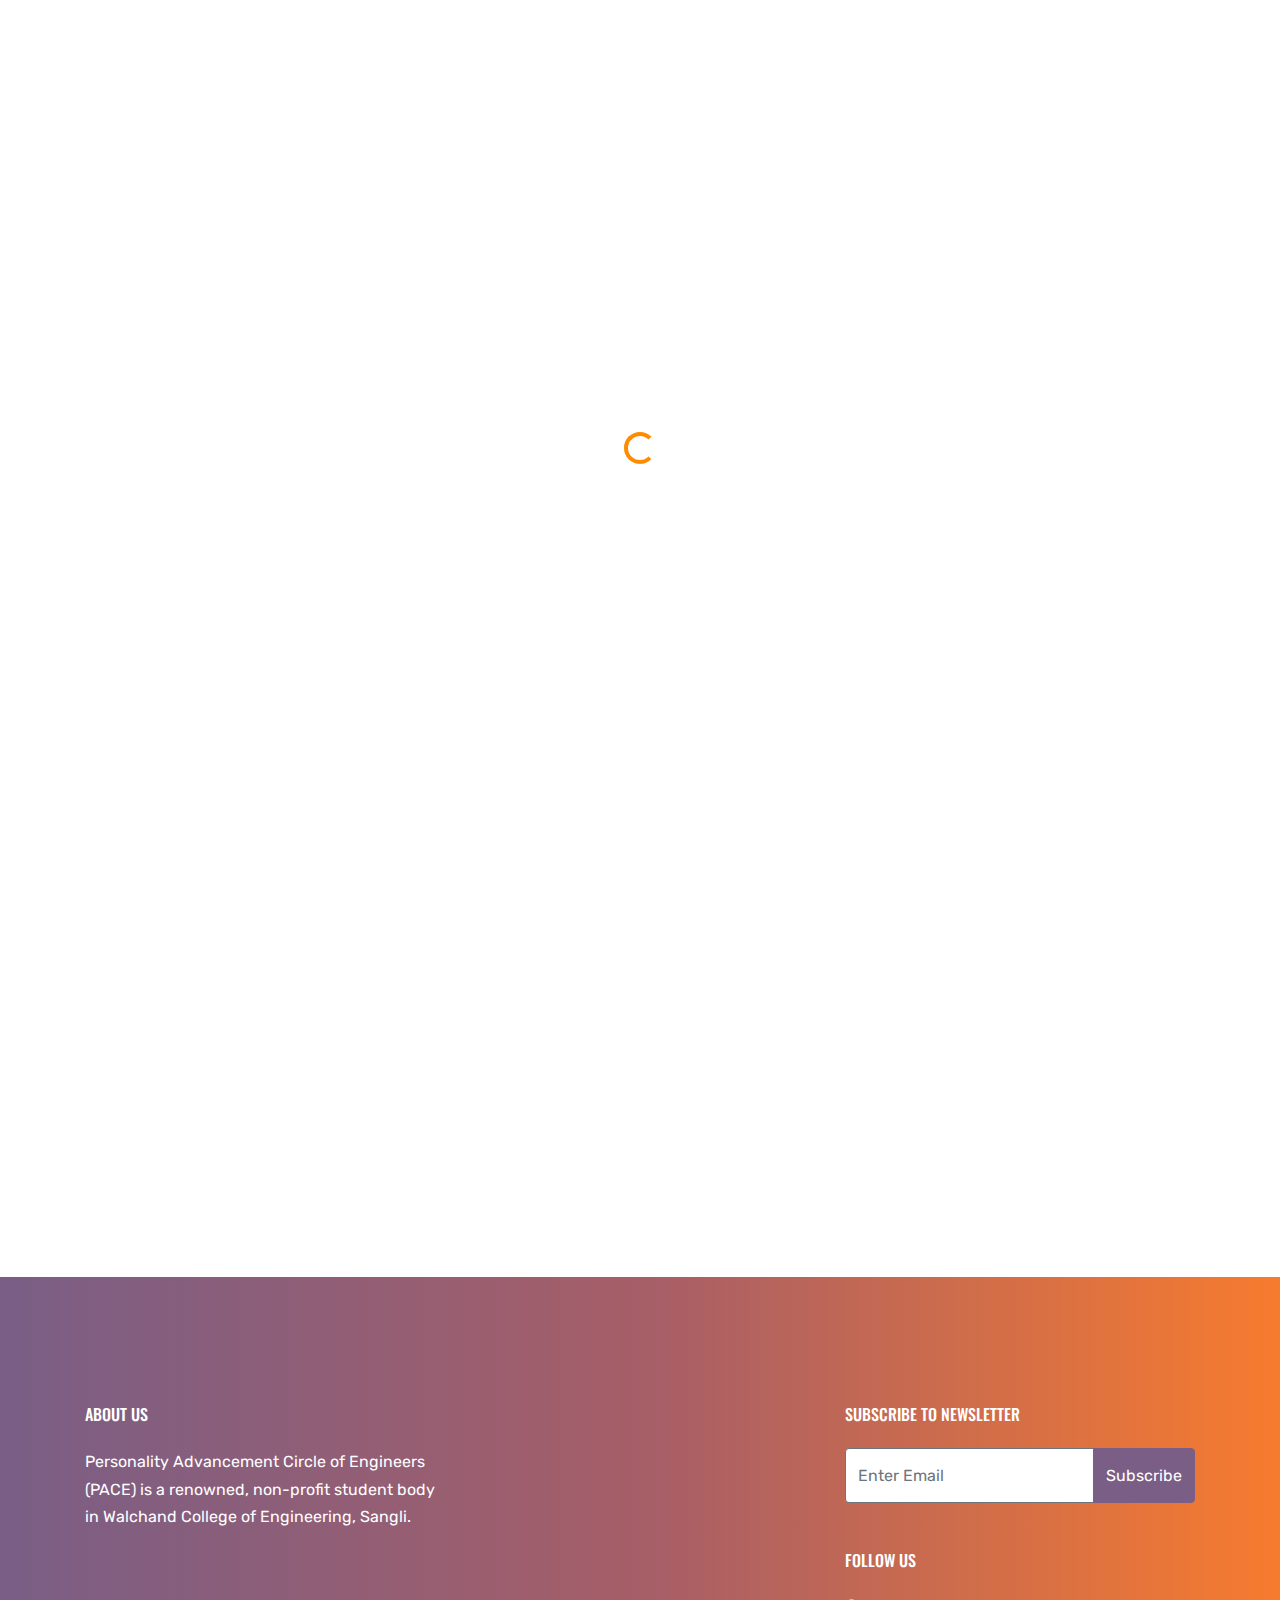
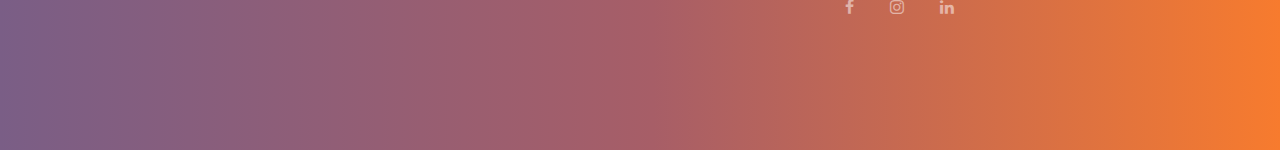
<file: MentorBoard.html>
<!doctype html>
<html lang="en">
  <head>
    <title>PACE</title>

    <meta charset="utf-8">
    <link rel = "icon" href = "images/pacelogo.png" type = "image/x-icon"> 

    <meta name="viewport" content="width=device-width, initial-scale=1, shrink-to-fit=no">

    <link href="https://fonts.googleapis.com/css?family=Rubik:300,400,700|Oswald:400,700" rel="stylesheet">

    <link rel="stylesheet" href="fonts/icomoon/style.css">

    <link rel="stylesheet" href="css/bootstrap.min.css">
    <link rel="stylesheet" href="css/jquery.fancybox.min.css">
    <link rel="stylesheet" href="css/owl.carousel.min.css">
    <link rel="stylesheet" href="css/owl.theme.default.min.css">
    <link rel="stylesheet" href="fonts/flaticon/font/flaticon.css">
    <link rel="stylesheet" href="css/aos.css">

    <!-- MAIN CSS -->
    <link rel="stylesheet" href="css/style.css">
    
  </head>
  <body data-spy="scroll" data-target=".site-navbar-target" data-offset="300">

  <div id="overlayer"></div>
  <div class="loader">
    <div class="spinner-border text-primary" role="status">
      <span class="sr-only">Loading...</span>
    </div>
  </div>
  
  <div class="site-wrap"  id="home-section">

    <div class="site-mobile-menu site-navbar-target">
      <div class="site-mobile-menu-header">
        <div class="site-mobile-menu-close mt-3">
          <span class="icon-close2 js-menu-toggle"></span>
        </div>
      </div>
      <div class="site-mobile-menu-body"></div>
    </div>
   

    <div class="top-bar">
      <div class="container">
        <div class="row">
          <div class="col-12">
            <a href="#" class="text-white"><span class="mr-2 text-white icon-envelope-open-o"></span> <span class="d-none d-md-inline-block">wcepace.org</span></a>
            <span class="mx-md-2 d-inline-block"></span>
            <a href="#" class="text-white"><span class="mr-2 text-white icon-phone"></span> <span class="d-none d-md-inline-block">+91 8390489821 </span></a>
            

            <div class="float-right">
            <a href="https://www.facebook.com/wcepace/" class="text-white"><span class="icon-facebook"> <span class="d-none d-md-inline-block">Facebook &nbsp;</span></a>
            <a href="https://www.linkedin.com/company/personality-advancement-circle-of-engineers/about/" class="text-white"> 
              <span class="icon-linkedin"> LinkedIn</span></a>
            
            <span class="mx-md-2 d-inline-block"></span>
            <a href="https://www.instagram.com/wcepace/" class="text-white"><span class="mr-2 text-white icon-instagram"></span> <span class="d-none d-md-inline-block">Instagram</span></a>


            </div>

          </div>
          
        </div>
        
      </div>
    </div>
      
    <header class="site-navbar js-sticky-header site-navbar-target" role="banner">

      <div class="container">
        <div class="row align-items-center position-relative">
          
            
            <div class="site-logo">
              
              <a href="index.html"><img height="120" width="180" src="images/pacelogo.png"  ></a>
              
            </div>
           <!--  <img src="imagesg/logo.png">
            --> 
            <div class="col-12">
              <nav class="site-navigation text-right ml-auto " role="navigation">

                <ul class="site-menu main-menu js-clone-nav ml-auto d-none d-lg-block">
                <li><a href="index.html" class="nav-link">Home</a></li>
              

                <li class="has-children">
                  <a href="#about-section" class="nav-link">About Us</a>
                  <ul class="dropdown arrow-top">
                    <li><a href="MentorBoard.html" class="nav-link">Mentor Board</a></li>
                    <li><a href="CheifBoard.html" class="nav-link">Chief Board</a></li>
                    <li><a href="jointBoard.html" class="nav-link">Joint Board</a></li>
                  </ul>
                </li>
                <li class="has-children">
                  <a href="#about-section" class="nav-link">Activities</a>
                  <ul class="dropdown arrow-top">
                    <li><a href="prudence.html" class="nav-link">Events</a></li>
                    <li><a href="#pricing-section" class="nav-link">Meet Ups</a></li>
                    <li><a href="#faq-section" class="nav-link">Social Services</a></li>
                  </ul>
                </li>


                <li><a href="#press-section" class="nav-link">Blogs</a></li>
                
                <li><a href="gallery.html" class="nav-link">Gallery</a></li>
                <li><a href="#bottom" class="nav-link">Contact</a></li>

                
              </ul>
              </nav>
          
            </div>

          <div class="toggle-button d-inline-block d-lg-none"><a href="#" class="site-menu-toggle py-5 js-menu-toggle text-black"><span class="icon-menu h3"></span></a></div>

        </div>
      </div> 
    </header>
    </div>
    
    <div class="site-section" id="team-section">
      <div class="container">
        <div class="row mb-5 justify-content-center">
          <div class="col-md-7 text-center">
            <div class="block-heading-1" data-aos="fade-up" data-aos-delay="">
              <h2>MENTOR BOARD</h2>
            </div>
          </div>
        </div>

        <!-- SECRETARY -->
        <div class="row">
          <div class="col-lg-4 col-md-6 mb-4" data-aos="fade-up" data-aos-delay="200">
            <div class="block-team-member-1 text-center rounded">
              <figure>
                <img src="images/mentor/52/x.jpg" alt="Image" class="img-fluid rounded-circle">
              </figure>
              <h3 class="font-size-20 text-black">Gagan Deshmukh</h3>
              <span class="d-block font-gray-5 letter-spacing-1 text-uppercase font-size-12 mb-3">Mentor</span>
              <div class="block-social-1">
                <a href="https://www.facebook.com/gagan.deshmukh.3" class="btn border-w-2 rounded primary-primary-outline--hover"><span class="icon-facebook"></span></a>
                <a href="https://www.linkedin.com/in/gagan-deshmukh" class="btn border-w-2 rounded primary-primary-outline--hover"><span class="icon-linkedin"></span></a>
                <a href="https://www.instagram.com/gagandeshmukh/" class="btn border-w-2 rounded primary-primary-outline--hover"><span class="icon-instagram"></span></a>
              </div>
            </div>
          </div>
          <div class="col-lg-4 col-md-6 mb-4" data-aos="fade-up" data-aos-delay="200">
            <div class="block-team-member-1 text-center rounded">
              <figure>
                <img src="images/mentor/57/x.jpg" alt="Image" class="img-fluid rounded-circle">
              </figure>
              <h3 class="font-size-20 text-black">Abhinavram Ananth</h3>
              <span class="d-block font-gray-5 letter-spacing-1 text-uppercase font-size-12 mb-3">Mentor</span>
              <div class="block-social-1">
                <a href="'" class="btn border-w-2 rounded primary-primary-outline--hover"><span class="icon-facebook"></span></a>
                <a href="https://www.linkedin.com/in/abhinav-ananth" class="btn border-w-2 rounded primary-primary-outline--hover"><span class="icon-linkedin"></span></a>
                <a href="https://www.instagram.com/abhinav_ananth98/" class="btn border-w-2 rounded primary-primary-outline--hover"><span class="icon-instagram"></span></a>
              </div>
            </div>
          </div>

                    <!-- PDF -->
                    <div class="col-lg-4 col-md-6 mb-4" data-aos="fade-up" data-aos-delay="200">
                      <div class="block-team-member-1 text-center rounded">
                        <figure>
                          <img src="images/mentor/55/x.jpg" alt="Image" class="img-fluid rounded-circle">
                        </figure>
                        <h3 class="font-size-20 text-black">Ankita Agarwal </h3>
                        <span class="d-block font-gray-5 letter-spacing-1 text-uppercase font-size-12 mb-3">Mentor</span>
                        <div class="block-social-1">
                          <a href="https://www.facebook.com/ankitatagarwal" class="btn border-w-2 rounded primary-primary-outline--hover"><span class="icon-facebook"></span></a>
                          <a href="https://linkedin.com/ankita1812" class="btn border-w-2 rounded primary-primary-outline--hover"><span class="icon-linkedin"></span></a>
                          <a href="https://instagram.com/ankita_1812" class="btn border-w-2 rounded primary-primary-outline--hover"><span class="icon-instagram"></span></a>
                        </div>
                      </div>
                    </div>

          
          <!-- PDF -->
                    <div class="col-lg-4 col-md-6 mb-4" data-aos="fade-up" data-aos-delay="200">
                      <div class="block-team-member-1 text-center rounded">
                        <figure>
                          <img src="images/mentor/51/x.jpg" alt="Image" class="img-fluid rounded-circle">
                        </figure>
                        <h3 class="font-size-20 text-black">Luqman Shaikh</h3>
                        <span class="d-block font-gray-5 letter-spacing-1 text-uppercase font-size-12 mb-3">Mentor</span>
                        <div class="block-social-1">
                          <a href="'" class="btn border-w-2 rounded primary-primary-outline--hover"><span class="icon-facebook"></span></a>
                          <a href="'" class="btn border-w-2 rounded primary-primary-outline--hover"><span class="icon-linkedin"></span></a>
                          <a href="'" class="btn border-w-2 rounded primary-primary-outline--hover"><span class="icon-instagram"></span></a>
                        </div>
                      </div>
                    </div>
          
          <!-- PDF -->


          <!-- PDF -->

        
        
      </div>
    </div>      

    </div>
    


    <footer id="bottom" class="site-footer">
      <div class="container">
        <div class="row">
          <div class="col-md-6">
            <div class="row">
              <div class="col-md-8">
                <h2 class="footer-heading mb-4">About Us</h2>
                <p>Personality Advancement Circle of Engineers (PACE) is a renowned, non-profit student body in Walchand College of Engineering, Sangli.</p>
              </div>
              
            </div>
          </div>
          <div class="col-md-4 ml-auto">

            <div class="mb-5">
              <h2 class="footer-heading mb-4">Subscribe to Newsletter</h2>
              <form action="#" method="post" class="footer-suscribe-form">
                <div class="input-group mb-3">
                  <input type="text" class="form-control border-secondary text-white bg-transparent" placeholder="Enter Email" aria-label="Enter Email" aria-describedby="button-addon2">
                  <div class="input-group-append">
                    <button class="btn btn-primary text-white" type="button" id="button-addon2">Subscribe</button>
                  </div>
                </div>
              </div>


              <h2 class="footer-heading mb-4">Follow Us</h2>
                <a href="https://www.facebook.com/wcepace/" class="smoothscroll pl-0 pr-3"><span class="icon-facebook"></span></a>
                <a href="https://www.instagram.com/wcepace/" class="pl-3 pr-3"><span class="icon-instagram"></span></a>
                <a href="https://www.linkedin.com/company/personality-advancement-circle-of-engineers/about/" class="pl-3 pr-3"><span class="icon-linkedin"></span></a>
            </form>
          </div>
        </div>
        
      </div>
  </footer>


  </div>

  <script src="js/jquery-3.3.1.min.js"></script>
  <script src="js/popper.min.js"></script>
  <script src="js/bootstrap.min.js"></script>
  <script src="js/owl.carousel.min.js"></script>
  <script src="js/jquery.sticky.js"></script>
  <script src="js/jquery.waypoints.min.js"></script>
  <script src="js/jquery.animateNumber.min.js"></script>
  <script src="js/jquery.fancybox.min.js"></script>
  <script src="js/jquery.easing.1.3.js"></script>
  <script src="js/aos.js"></script>
  
  <script src="js/main.js"></script>
    
  </body>
</html>
</file>
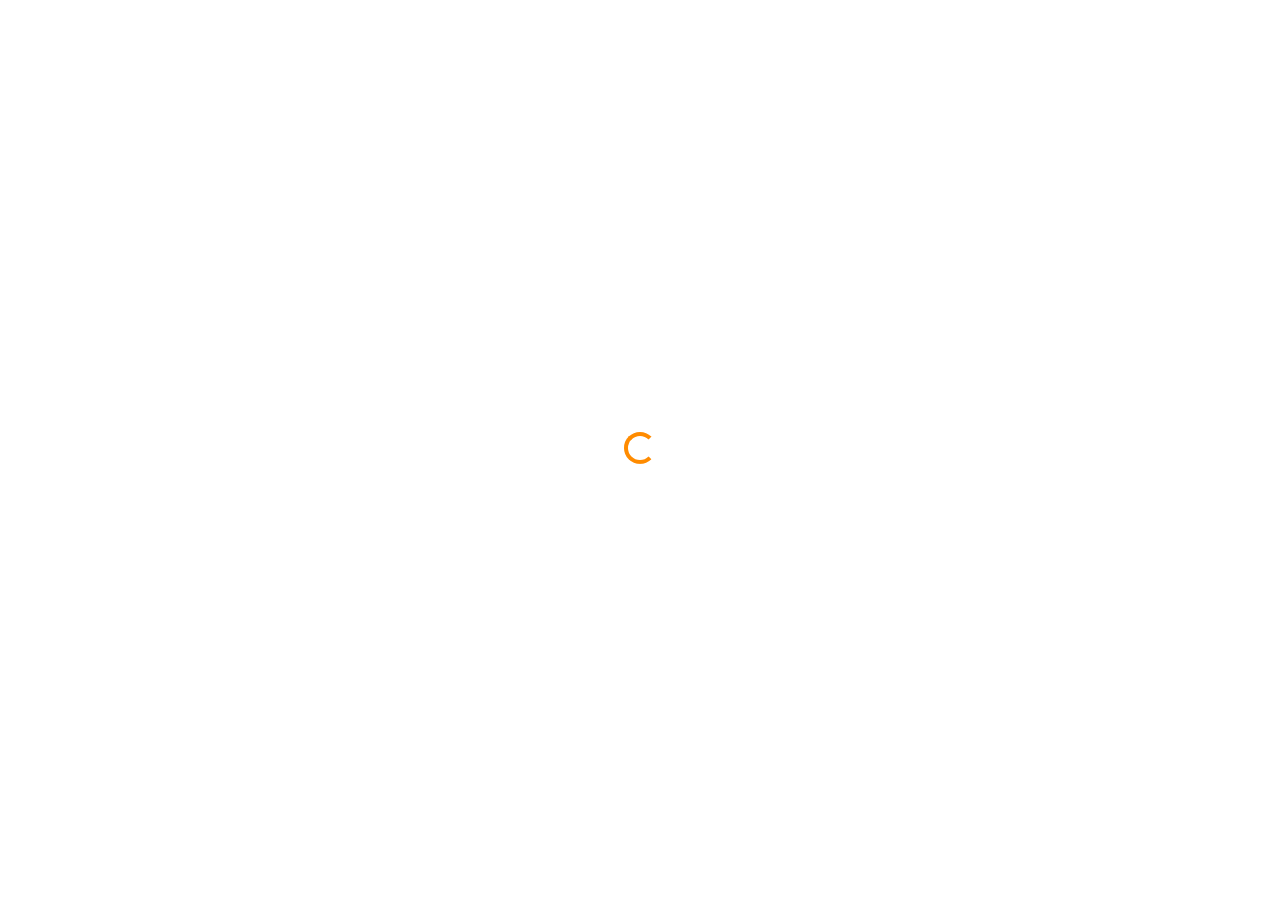
<file: pace.html>
<!doctype html>
<html lang="en">
  <head>
    <title>PACE</title>

    <meta charset="utf-8">
    <meta name="viewport" content="width=device-width, initial-scale=1, shrink-to-fit=no">

    <link href="https://fonts.googleapis.com/css?family=Rubik:300,400,700|Oswald:400,700" rel="stylesheet">

    <link rel="stylesheet" href="fonts/icomoon/style.css">

    <link rel="stylesheet" href="css/bootstrap.min.css">
    <link rel="stylesheet" href="css/jquery.fancybox.min.css">
    <link rel="stylesheet" href="css/owl.carousel.min.css">
    <link rel="stylesheet" href="css/owl.theme.default.min.css">
    <link rel="stylesheet" href="fonts/flaticon/font/flaticon.css">
    <link rel="stylesheet" href="css/aos.css">

    <!-- MAIN CSS -->
    <link rel="stylesheet" href="css/style.css">
    
  </head>
  
  <body data-spy="scroll" data-target=".site-navbar-target" data-offset="300">

  <div id="overlayer"></div>
  <div class="loader">
    <div class="spinner-border text-primary" role="status">
      <span class="sr-only">Loading...</span>
    </div>



  </div>
  


  <div class="site-wrap"  id="home-section">

    <div class="site-mobile-menu site-navbar-target">
      <div class="site-mobile-menu-header">
        <div class="site-mobile-menu-close mt-3">
          <span class="icon-close2 js-menu-toggle"></span>
        </div>
      </div>
      <div class="site-mobile-menu-body"></div>
    </div>
   

    <div class="top-bar">
      <div class="container">
        <div class="row">
          <div class="col-12">
            <a href="#" class="text-white"><span class="mr-2 text-white icon-envelope-open-o"></span> <span class="d-none d-md-inline-block">wcepage.org</span></a>
            <span class="mx-md-2 d-inline-block"></span>
            <a href="#" class="text-white"><span class="mr-2 text-white icon-phone"></span> <span class="d-none d-md-inline-block">+91 8390489821 </span></a>
            

            <div class="float-right">
            <a href="http://www.facebook.com/wcepace/" class="text-white"><span class="mr-2 text-white icon-facebook"></span> <span class="d-none d-md-inline-block"> Facebook </span></a>
            <a href="https://www.linkedin.com/company/personality-advancement-circle-of-engineers" class="text-white"><span class="mr-2 text-white icon-linkedin"></span> <span class="d-none d-md-inline-block"> LinkedIn </span></a>
            <a href="http://twitter.com/wcepace" class="text-white"><span class="mr-2 text-white icon-twitter"></span> <span class="d-none d-md-inline-block"> Twitter </span></a>
            <span class="mx-md-2 d-inline-block"></span>
            <a href="" class="text-white"><span class="mr-2 text-white icon-instagram"></span> <span class="d-none d-md-inline-block">Instagram</span></a>


            </div>

          </div>
          
        </div>
        
      </div>
    </div>
      
    <header class="site-navbar js-sticky-header site-navbar-target" role="banner">

      <div class="container">
        <div class="row align-items-center position-relative">
          
            
            <div class="site-logo">
              <a href="index.html" class="text-black"><span class="text-primary">PACE</a>

            </div>
           <!--  <img src="imagesg/logo.png">
            --> 
            <div class="col-12">
              <nav class="site-navigation text-right ml-auto " role="navigation">

                <ul class="site-menu main-menu js-clone-nav ml-auto d-none d-lg-block">
                <li><a href="#home-section" class="nav-link">Home</a></li>
              

                <li class="has-children">
                  <a href="#about-section" class="nav-link">About Us</a>
                  <ul class="dropdown arrow-top">
                    <li><a href="#team-section" class="nav-link">Alumni</a></li>
                    <li><a href="#pricing-section" class="nav-link">Mentor Board</a></li>
                    <li><a href="#faq-section" class="nav-link">Chief Board</a></li>
                    <li><a href="#faq-section" class="nav-link">Joint Board</a></li>
                  </ul>
                </li>
                <li class="has-children">
                  <a href="#about-section" class="nav-link">Activities</a>
                  <ul class="dropdown arrow-top">
                    <li><a href="#team-section" class="nav-link">Events</a></li>
                    <li><a href="#pricing-section" class="nav-link">Meet Ups</a></li>
                    <li><a href="#faq-section" class="nav-link">Social Services</a></li>
                  </ul>
                </li>


                <li><a href="#press-section" class="nav-link">Blogs</a></li>
                
                <li><a href="#testimonials-section" class="nav-link">Gallery</a></li>
                <li><a href="#contact-section" class="nav-link">Contact</a></li>

                
              </ul>
              </nav>
          
            </div>

          <div class="toggle-button d-inline-block d-lg-none"><a href="#" class="site-menu-toggle py-5 js-menu-toggle text-black"><span class="icon-menu h3"></span></a></div>

        </div>
      </div> 
    </header>
    


    <footer class="site-footer">
      <div class="container">
        <div class="row">
          <div class="col-md-6">
            <div class="row">
              <div class="col-md-8">
                <h2 class="footer-heading mb-4">About Us</h2>
                <p>Lorem ipsum dolor sit amet consectetur adipisicing elit. Neque facere laudantium magnam voluptatum autem. Amet aliquid nesciunt veritatis aliquam.</p>
              </div>
              <div class="col-md-4 ml-auto">
                <h2 class="footer-heading mb-4">Features</h2>
                <ul class="list-unstyled">
                  <li><a href="#">About Us</a></li>
                  <li><a href="#">Press Releases</a></li>
                  <li><a href="#">Testimonials</a></li>
                  <li><a href="#">Terms of Service</a></li>
                  <li><a href="#">Privacy</a></li>
                  <li><a href="#">Contact Us</a></li>
                </ul>
              </div>
              
            </div>
          </div>
          <div class="col-md-4 ml-auto">

            <div class="mb-5">
              <h2 class="footer-heading mb-4">Subscribe to Newsletter</h2>
              <form action="#" method="post" class="footer-suscribe-form">
                <div class="input-group mb-3">
                  <input type="text" class="form-control border-secondary text-white bg-transparent" placeholder="Enter Email" aria-label="Enter Email" aria-describedby="button-addon2">
                  <div class="input-group-append">
                    <button class="btn btn-primary text-white" type="button" id="button-addon2">Subscribe</button>
                  </div>
                </div>
              </div>


              <h2 class="footer-heading mb-4">Follow Us</h2>
                <a href="#about-section" class="smoothscroll pl-0 pr-3"><span class="icon-facebook"></span></a>
                <a href="#" class="pl-3 pr-3"><span class="icon-twitter"></span></a>
                <a href="#" class="pl-3 pr-3"><span class="icon-instagram"></span></a>
                <a href="#" class="pl-3 pr-3"><span class="icon-linkedin"></span></a>
            </form>
          </div>
        </div>
        <div class="row pt-5 mt-5 text-center">
          <div class="col-md-12">
            <div class="border-top pt-5">
            <p class="copyright"><small>
            <!-- Link back to Colorlib can't be removed. Template is licensed under CC BY 3.0. -->
            Copyright &copy;<script>document.write(new Date().getFullYear());</script> All rights reserved | This template is made with <i class="icon-heart text-danger" aria-hidden="true"></i> by <a href="https://colorlib.com" target="_blank" >Colorlib</a>
            <!-- Link back to Colorlib can't be removed. Template is licensed under CC BY 3.0. -->
            </small></p>
            </div>
          </div>
          
        </div>
      </div>
    </footer>



  </div>

  <script src="js/jquery-3.3.1.min.js"></script>
  <script src="js/popper.min.js"></script>
  <script src="js/bootstrap.min.js"></script>
  <script src="js/owl.carousel.min.js"></script>
  <script src="js/jquery.sticky.js"></script>
  <script src="js/jquery.waypoints.min.js"></script>
  <script src="js/jquery.animateNumber.min.js"></script>
  <script src="js/jquery.fancybox.min.js"></script>
  <script src="js/jquery.easing.1.3.js"></script>
  <script src="js/aos.js"></script>
  
  <script src="js/main.js"></script>
    
  </body>
</html>
</file>
<file: fonts/icomoon/style.css>
@font-face {
  font-family: 'icomoon';
  src:  url('fonts/icomoon.eot?10si43');
  src:  url('fonts/icomoon.eot?10si43#iefix') format('embedded-opentype'),
    url('fonts/icomoon.ttf?10si43') format('truetype'),
    url('fonts/icomoon.woff?10si43') format('woff'),
    url('fonts/icomoon.svg?10si43#icomoon') format('svg');
  font-weight: normal;
  font-style: normal;
}

[class^="icon-"], [class*=" icon-"] {
  /* use !important to prevent issues with browser extensions that change fonts */
  font-family: 'icomoon' !important;
  speak: none;
  font-style: normal;
  font-weight: normal;
  font-variant: normal;
  text-transform: none;
  line-height: 1;

  /* Better Font Rendering =========== */
  -webkit-font-smoothing: antialiased;
  -moz-osx-font-smoothing: grayscale;
}

.icon-asterisk:before {
  content: "\f069";
}
.icon-plus:before {
  content: "\f067";
}
.icon-question:before {
  content: "\f128";
}
.icon-minus:before {
  content: "\f068";
}
.icon-glass:before {
  content: "\f000";
}
.icon-music:before {
  content: "\f001";
}
.icon-search:before {
  content: "\f002";
}
.icon-envelope-o:before {
  content: "\f003";
}
.icon-heart:before {
  content: "\f004";
}
.icon-star:before {
  content: "\f005";
}
.icon-star-o:before {
  content: "\f006";
}
.icon-user:before {
  content: "\f007";
}
.icon-film:before {
  content: "\f008";
}
.icon-th-large:before {
  content: "\f009";
}
.icon-th:before {
  content: "\f00a";
}
.icon-th-list:before {
  content: "\f00b";
}
.icon-check:before {
  content: "\f00c";
}
.icon-close:before {
  content: "\f00d";
}
.icon-remove:before {
  content: "\f00d";
}
.icon-times:before {
  content: "\f00d";
}
.icon-search-plus:before {
  content: "\f00e";
}
.icon-search-minus:before {
  content: "\f010";
}
.icon-power-off:before {
  content: "\f011";
}
.icon-signal:before {
  content: "\f012";
}
.icon-cog:before {
  content: "\f013";
}
.icon-gear:before {
  content: "\f013";
}
.icon-trash-o:before {
  content: "\f014";
}
.icon-home:before {
  content: "\f015";
}
.icon-file-o:before {
  content: "\f016";
}
.icon-clock-o:before {
  content: "\f017";
}
.icon-road:before {
  content: "\f018";
}
.icon-download:before {
  content: "\f019";
}
.icon-arrow-circle-o-down:before {
  content: "\f01a";
}
.icon-arrow-circle-o-up:before {
  content: "\f01b";
}
.icon-inbox:before {
  content: "\f01c";
}
.icon-play-circle-o:before {
  content: "\f01d";
}
.icon-repeat:before {
  content: "\f01e";
}
.icon-rotate-right:before {
  content: "\f01e";
}
.icon-refresh:before {
  content: "\f021";
}
.icon-list-alt:before {
  content: "\f022";
}
.icon-lock:before {
  content: "\f023";
}
.icon-flag:before {
  content: "\f024";
}
.icon-headphones:before {
  content: "\f025";
}
.icon-volume-off:before {
  content: "\f026";
}
.icon-volume-down:before {
  content: "\f027";
}
.icon-volume-up:before {
  content: "\f028";
}
.icon-qrcode:before {
  content: "\f029";
}
.icon-barcode:before {
  content: "\f02a";
}
.icon-tag:before {
  content: "\f02b";
}
.icon-tags:before {
  content: "\f02c";
}
.icon-book:before {
  content: "\f02d";
}
.icon-bookmark:before {
  content: "\f02e";
}
.icon-print:before {
  content: "\f02f";
}
.icon-camera:before {
  content: "\f030";
}
.icon-font:before {
  content: "\f031";
}
.icon-bold:before {
  content: "\f032";
}
.icon-italic:before {
  content: "\f033";
}
.icon-text-height:before {
  content: "\f034";
}
.icon-text-width:before {
  content: "\f035";
}
.icon-align-left:before {
  content: "\f036";
}
.icon-align-center:before {
  content: "\f037";
}
.icon-align-right:before {
  content: "\f038";
}
.icon-align-justify:before {
  content: "\f039";
}
.icon-list:before {
  content: "\f03a";
}
.icon-dedent:before {
  content: "\f03b";
}
.icon-outdent:before {
  content: "\f03b";
}
.icon-indent:before {
  content: "\f03c";
}
.icon-video-camera:before {
  content: "\f03d";
}
.icon-image:before {
  content: "\f03e";
}
.icon-photo:before {
  content: "\f03e";
}
.icon-picture-o:before {
  content: "\f03e";
}
.icon-pencil:before {
  content: "\f040";
}
.icon-map-marker:before {
  content: "\f041";
}
.icon-adjust:before {
  content: "\f042";
}
.icon-tint:before {
  content: "\f043";
}
.icon-edit:before {
  content: "\f044";
}
.icon-pencil-square-o:before {
  content: "\f044";
}
.icon-share-square-o:before {
  content: "\f045";
}
.icon-check-square-o:before {
  content: "\f046";
}
.icon-arrows:before {
  content: "\f047";
}
.icon-step-backward:before {
  content: "\f048";
}
.icon-fast-backward:before {
  content: "\f049";
}
.icon-backward:before {
  content: "\f04a";
}
.icon-play:before {
  content: "\f04b";
}
.icon-pause:before {
  content: "\f04c";
}
.icon-stop:before {
  content: "\f04d";
}
.icon-forward:before {
  content: "\f04e";
}
.icon-fast-forward:before {
  content: "\f050";
}
.icon-step-forward:before {
  content: "\f051";
}
.icon-eject:before {
  content: "\f052";
}
.icon-chevron-left:before {
  content: "\f053";
}
.icon-chevron-right:before {
  content: "\f054";
}
.icon-plus-circle:before {
  content: "\f055";
}
.icon-minus-circle:before {
  content: "\f056";
}
.icon-times-circle:before {
  content: "\f057";
}
.icon-check-circle:before {
  content: "\f058";
}
.icon-question-circle:before {
  content: "\f059";
}
.icon-info-circle:before {
  content: "\f05a";
}
.icon-crosshairs:before {
  content: "\f05b";
}
.icon-times-circle-o:before {
  content: "\f05c";
}
.icon-check-circle-o:before {
  content: "\f05d";
}
.icon-ban:before {
  content: "\f05e";
}
.icon-arrow-left:before {
  content: "\f060";
}
.icon-arrow-right:before {
  content: "\f061";
}
.icon-arrow-up:before {
  content: "\f062";
}
.icon-arrow-down:before {
  content: "\f063";
}
.icon-mail-forward:before {
  content: "\f064";
}
.icon-share:before {
  content: "\f064";
}
.icon-expand:before {
  content: "\f065";
}
.icon-compress:before {
  content: "\f066";
}
.icon-exclamation-circle:before {
  content: "\f06a";
}
.icon-gift:before {
  content: "\f06b";
}
.icon-leaf:before {
  content: "\f06c";
}
.icon-fire:before {
  content: "\f06d";
}
.icon-eye:before {
  content: "\f06e";
}
.icon-eye-slash:before {
  content: "\f070";
}
.icon-exclamation-triangle:before {
  content: "\f071";
}
.icon-warning:before {
  content: "\f071";
}
.icon-plane:before {
  content: "\f072";
}
.icon-calendar:before {
  content: "\f073";
}
.icon-random:before {
  content: "\f074";
}
.icon-comment:before {
  content: "\f075";
}
.icon-magnet:before {
  content: "\f076";
}
.icon-chevron-up:before {
  content: "\f077";
}
.icon-chevron-down:before {
  content: "\f078";
}
.icon-retweet:before {
  content: "\f079";
}
.icon-shopping-cart:before {
  content: "\f07a";
}
.icon-folder:before {
  content: "\f07b";
}
.icon-folder-open:before {
  content: "\f07c";
}
.icon-arrows-v:before {
  content: "\f07d";
}
.icon-arrows-h:before {
  content: "\f07e";
}
.icon-bar-chart:before {
  content: "\f080";
}
.icon-bar-chart-o:before {
  content: "\f080";
}
.icon-twitter-square:before {
  content: "\f081";
}
.icon-facebook-square:before {
  content: "\f082";
}
.icon-camera-retro:before {
  content: "\f083";
}
.icon-key:before {
  content: "\f084";
}
.icon-cogs:before {
  content: "\f085";
}
.icon-gears:before {
  content: "\f085";
}
.icon-comments:before {
  content: "\f086";
}
.icon-thumbs-o-up:before {
  content: "\f087";
}
.icon-thumbs-o-down:before {
  content: "\f088";
}
.icon-star-half:before {
  content: "\f089";
}
.icon-heart-o:before {
  content: "\f08a";
}
.icon-sign-out:before {
  content: "\f08b";
}
.icon-linkedin-square:before {
  content: "\f08c";
}
.icon-thumb-tack:before {
  content: "\f08d";
}
.icon-external-link:before {
  content: "\f08e";
}
.icon-sign-in:before {
  content: "\f090";
}
.icon-trophy:before {
  content: "\f091";
}
.icon-github-square:before {
  content: "\f092";
}
.icon-upload:before {
  content: "\f093";
}
.icon-lemon-o:before {
  content: "\f094";
}
.icon-phone:before {
  content: "\f095";
}
.icon-square-o:before {
  content: "\f096";
}
.icon-bookmark-o:before {
  content: "\f097";
}
.icon-phone-square:before {
  content: "\f098";
}
.icon-twitter:before {
  content: "\f099";
}
.icon-facebook:before {
  content: "\f09a";
}
.icon-facebook-f:before {
  content: "\f09a";
}
.icon-github:before {
  content: "\f09b";
}
.icon-unlock:before {
  content: "\f09c";
}
.icon-credit-card:before {
  content: "\f09d";
}
.icon-feed:before {
  content: "\f09e";
}
.icon-rss:before {
  content: "\f09e";
}
.icon-hdd-o:before {
  content: "\f0a0";
}
.icon-bullhorn:before {
  content: "\f0a1";
}
.icon-bell-o:before {
  content: "\f0a2";
}
.icon-certificate:before {
  content: "\f0a3";
}
.icon-hand-o-right:before {
  content: "\f0a4";
}
.icon-hand-o-left:before {
  content: "\f0a5";
}
.icon-hand-o-up:before {
  content: "\f0a6";
}
.icon-hand-o-down:before {
  content: "\f0a7";
}
.icon-arrow-circle-left:before {
  content: "\f0a8";
}
.icon-arrow-circle-right:before {
  content: "\f0a9";
}
.icon-arrow-circle-up:before {
  content: "\f0aa";
}
.icon-arrow-circle-down:before {
  content: "\f0ab";
}
.icon-globe:before {
  content: "\f0ac";
}
.icon-wrench:before {
  content: "\f0ad";
}
.icon-tasks:before {
  content: "\f0ae";
}
.icon-filter:before {
  content: "\f0b0";
}
.icon-briefcase:before {
  content: "\f0b1";
}
.icon-arrows-alt:before {
  content: "\f0b2";
}
.icon-group:before {
  content: "\f0c0";
}
.icon-users:before {
  content: "\f0c0";
}
.icon-chain:before {
  content: "\f0c1";
}
.icon-link:before {
  content: "\f0c1";
}
.icon-cloud:before {
  content: "\f0c2";
}
.icon-flask:before {
  content: "\f0c3";
}
.icon-cut:before {
  content: "\f0c4";
}
.icon-scissors:before {
  content: "\f0c4";
}
.icon-copy:before {
  content: "\f0c5";
}
.icon-files-o:before {
  content: "\f0c5";
}
.icon-paperclip:before {
  content: "\f0c6";
}
.icon-floppy-o:before {
  content: "\f0c7";
}
.icon-save:before {
  content: "\f0c7";
}
.icon-square:before {
  content: "\f0c8";
}
.icon-bars:before {
  content: "\f0c9";
}
.icon-navicon:before {
  content: "\f0c9";
}
.icon-reorder:before {
  content: "\f0c9";
}
.icon-list-ul:before {
  content: "\f0ca";
}
.icon-list-ol:before {
  content: "\f0cb";
}
.icon-strikethrough:before {
  content: "\f0cc";
}
.icon-underline:before {
  content: "\f0cd";
}
.icon-table:before {
  content: "\f0ce";
}
.icon-magic:before {
  content: "\f0d0";
}
.icon-truck:before {
  content: "\f0d1";
}
.icon-pinterest:before {
  content: "\f0d2";
}
.icon-pinterest-square:before {
  content: "\f0d3";
}
.icon-google-plus-square:before {
  content: "\f0d4";
}
.icon-google-plus:before {
  content: "\f0d5";
}
.icon-money:before {
  content: "\f0d6";
}
.icon-caret-down:before {
  content: "\f0d7";
}
.icon-caret-up:before {
  content: "\f0d8";
}
.icon-caret-left:before {
  content: "\f0d9";
}
.icon-caret-right:before {
  content: "\f0da";
}
.icon-columns:before {
  content: "\f0db";
}
.icon-sort:before {
  content: "\f0dc";
}
.icon-unsorted:before {
  content: "\f0dc";
}
.icon-sort-desc:before {
  content: "\f0dd";
}
.icon-sort-down:before {
  content: "\f0dd";
}
.icon-sort-asc:before {
  content: "\f0de";
}
.icon-sort-up:before {
  content: "\f0de";
}
.icon-envelope:before {
  content: "\f0e0";
}
.icon-linkedin:before {
  content: "\f0e1";
}
.icon-rotate-left:before {
  content: "\f0e2";
}
.icon-undo:before {
  content: "\f0e2";
}
.icon-gavel:before {
  content: "\f0e3";
}
.icon-legal:before {
  content: "\f0e3";
}
.icon-dashboard:before {
  content: "\f0e4";
}
.icon-tachometer:before {
  content: "\f0e4";
}
.icon-comment-o:before {
  content: "\f0e5";
}
.icon-comments-o:before {
  content: "\f0e6";
}
.icon-bolt:before {
  content: "\f0e7";
}
.icon-flash:before {
  content: "\f0e7";
}
.icon-sitemap:before {
  content: "\f0e8";
}
.icon-umbrella:before {
  content: "\f0e9";
}
.icon-clipboard:before {
  content: "\f0ea";
}
.icon-paste:before {
  content: "\f0ea";
}
.icon-lightbulb-o:before {
  content: "\f0eb";
}
.icon-exchange:before {
  content: "\f0ec";
}
.icon-cloud-download:before {
  content: "\f0ed";
}
.icon-cloud-upload:before {
  content: "\f0ee";
}
.icon-user-md:before {
  content: "\f0f0";
}
.icon-stethoscope:before {
  content: "\f0f1";
}
.icon-suitcase:before {
  content: "\f0f2";
}
.icon-bell:before {
  content: "\f0f3";
}
.icon-coffee:before {
  content: "\f0f4";
}
.icon-cutlery:before {
  content: "\f0f5";
}
.icon-file-text-o:before {
  content: "\f0f6";
}
.icon-building-o:before {
  content: "\f0f7";
}
.icon-hospital-o:before {
  content: "\f0f8";
}
.icon-ambulance:before {
  content: "\f0f9";
}
.icon-medkit:before {
  content: "\f0fa";
}
.icon-fighter-jet:before {
  content: "\f0fb";
}
.icon-beer:before {
  content: "\f0fc";
}
.icon-h-square:before {
  content: "\f0fd";
}
.icon-plus-square:before {
  content: "\f0fe";
}
.icon-angle-double-left:before {
  content: "\f100";
}
.icon-angle-double-right:before {
  content: "\f101";
}
.icon-angle-double-up:before {
  content: "\f102";
}
.icon-angle-double-down:before {
  content: "\f103";
}
.icon-angle-left:before {
  content: "\f104";
}
.icon-angle-right:before {
  content: "\f105";
}
.icon-angle-up:before {
  content: "\f106";
}
.icon-angle-down:before {
  content: "\f107";
}
.icon-desktop:before {
  content: "\f108";
}
.icon-laptop:before {
  content: "\f109";
}
.icon-tablet:before {
  content: "\f10a";
}
.icon-mobile:before {
  content: "\f10b";
}
.icon-mobile-phone:before {
  content: "\f10b";
}
.icon-circle-o:before {
  content: "\f10c";
}
.icon-quote-left:before {
  content: "\f10d";
}
.icon-quote-right:before {
  content: "\f10e";
}
.icon-spinner:before {
  content: "\f110";
}
.icon-circle:before {
  content: "\f111";
}
.icon-mail-reply:before {
  content: "\f112";
}
.icon-reply:before {
  content: "\f112";
}
.icon-github-alt:before {
  content: "\f113";
}
.icon-folder-o:before {
  content: "\f114";
}
.icon-folder-open-o:before {
  content: "\f115";
}
.icon-smile-o:before {
  content: "\f118";
}
.icon-frown-o:before {
  content: "\f119";
}
.icon-meh-o:before {
  content: "\f11a";
}
.icon-gamepad:before {
  content: "\f11b";
}
.icon-keyboard-o:before {
  content: "\f11c";
}
.icon-flag-o:before {
  content: "\f11d";
}
.icon-flag-checkered:before {
  content: "\f11e";
}
.icon-terminal:before {
  content: "\f120";
}
.icon-code:before {
  content: "\f121";
}
.icon-mail-reply-all:before {
  content: "\f122";
}
.icon-reply-all:before {
  content: "\f122";
}
.icon-star-half-empty:before {
  content: "\f123";
}
.icon-star-half-full:before {
  content: "\f123";
}
.icon-star-half-o:before {
  content: "\f123";
}
.icon-location-arrow:before {
  content: "\f124";
}
.icon-crop:before {
  content: "\f125";
}
.icon-code-fork:before {
  content: "\f126";
}
.icon-chain-broken:before {
  content: "\f127";
}
.icon-unlink:before {
  content: "\f127";
}
.icon-info:before {
  content: "\f129";
}
.icon-exclamation:before {
  content: "\f12a";
}
.icon-superscript:before {
  content: "\f12b";
}
.icon-subscript:before {
  content: "\f12c";
}
.icon-eraser:before {
  content: "\f12d";
}
.icon-puzzle-piece:before {
  content: "\f12e";
}
.icon-microphone:before {
  content: "\f130";
}
.icon-microphone-slash:before {
  content: "\f131";
}
.icon-shield:before {
  content: "\f132";
}
.icon-calendar-o:before {
  content: "\f133";
}
.icon-fire-extinguisher:before {
  content: "\f134";
}
.icon-rocket:before {
  content: "\f135";
}
.icon-maxcdn:before {
  content: "\f136";
}
.icon-chevron-circle-left:before {
  content: "\f137";
}
.icon-chevron-circle-right:before {
  content: "\f138";
}
.icon-chevron-circle-up:before {
  content: "\f139";
}
.icon-chevron-circle-down:before {
  content: "\f13a";
}
.icon-html5:before {
  content: "\f13b";
}
.icon-css3:before {
  content: "\f13c";
}
.icon-anchor:before {
  content: "\f13d";
}
.icon-unlock-alt:before {
  content: "\f13e";
}
.icon-bullseye:before {
  content: "\f140";
}
.icon-ellipsis-h:before {
  content: "\f141";
}
.icon-ellipsis-v:before {
  content: "\f142";
}
.icon-rss-square:before {
  content: "\f143";
}
.icon-play-circle:before {
  content: "\f144";
}
.icon-ticket:before {
  content: "\f145";
}
.icon-minus-square:before {
  content: "\f146";
}
.icon-minus-square-o:before {
  content: "\f147";
}
.icon-level-up:before {
  content: "\f148";
}
.icon-level-down:before {
  content: "\f149";
}
.icon-check-square:before {
  content: "\f14a";
}
.icon-pencil-square:before {
  content: "\f14b";
}
.icon-external-link-square:before {
  content: "\f14c";
}
.icon-share-square:before {
  content: "\f14d";
}
.icon-compass:before {
  content: "\f14e";
}
.icon-caret-square-o-down:before {
  content: "\f150";
}
.icon-toggle-down:before {
  content: "\f150";
}
.icon-caret-square-o-up:before {
  content: "\f151";
}
.icon-toggle-up:before {
  content: "\f151";
}
.icon-caret-square-o-right:before {
  content: "\f152";
}
.icon-toggle-right:before {
  content: "\f152";
}
.icon-eur:before {
  content: "\f153";
}
.icon-euro:before {
  content: "\f153";
}
.icon-gbp:before {
  content: "\f154";
}
.icon-dollar:before {
  content: "\f155";
}
.icon-usd:before {
  content: "\f155";
}
.icon-inr:before {
  content: "\f156";
}
.icon-rupee:before {
  content: "\f156";
}
.icon-cny:before {
  content: "\f157";
}
.icon-jpy:before {
  content: "\f157";
}
.icon-rmb:before {
  content: "\f157";
}
.icon-yen:before {
  content: "\f157";
}
.icon-rouble:before {
  content: "\f158";
}
.icon-rub:before {
  content: "\f158";
}
.icon-ruble:before {
  content: "\f158";
}
.icon-krw:before {
  content: "\f159";
}
.icon-won:before {
  content: "\f159";
}
.icon-bitcoin:before {
  content: "\f15a";
}
.icon-btc:before {
  content: "\f15a";
}
.icon-file:before {
  content: "\f15b";
}
.icon-file-text:before {
  content: "\f15c";
}
.icon-sort-alpha-asc:before {
  content: "\f15d";
}
.icon-sort-alpha-desc:before {
  content: "\f15e";
}
.icon-sort-amount-asc:before {
  content: "\f160";
}
.icon-sort-amount-desc:before {
  content: "\f161";
}
.icon-sort-numeric-asc:before {
  content: "\f162";
}
.icon-sort-numeric-desc:before {
  content: "\f163";
}
.icon-thumbs-up:before {
  content: "\f164";
}
.icon-thumbs-down:before {
  content: "\f165";
}
.icon-youtube-square:before {
  content: "\f166";
}
.icon-youtube:before {
  content: "\f167";
}
.icon-xing:before {
  content: "\f168";
}
.icon-xing-square:before {
  content: "\f169";
}
.icon-youtube-play:before {
  content: "\f16a";
}
.icon-dropbox:before {
  content: "\f16b";
}
.icon-stack-overflow:before {
  content: "\f16c";
}
.icon-instagram:before {
  content: "\f16d";
}
.icon-flickr:before {
  content: "\f16e";
}
.icon-adn:before {
  content: "\f170";
}
.icon-bitbucket:before {
  content: "\f171";
}
.icon-bitbucket-square:before {
  content: "\f172";
}
.icon-tumblr:before {
  content: "\f173";
}
.icon-tumblr-square:before {
  content: "\f174";
}
.icon-long-arrow-down:before {
  content: "\f175";
}
.icon-long-arrow-up:before {
  content: "\f176";
}
.icon-long-arrow-left:before {
  content: "\f177";
}
.icon-long-arrow-right:before {
  content: "\f178";
}
.icon-apple:before {
  content: "\f179";
}
.icon-windows:before {
  content: "\f17a";
}
.icon-android:before {
  content: "\f17b";
}
.icon-linux:before {
  content: "\f17c";
}
.icon-dribbble:before {
  content: "\f17d";
}
.icon-skype:before {
  content: "\f17e";
}
.icon-foursquare:before {
  content: "\f180";
}
.icon-trello:before {
  content: "\f181";
}
.icon-female:before {
  content: "\f182";
}
.icon-male:before {
  content: "\f183";
}
.icon-gittip:before {
  content: "\f184";
}
.icon-gratipay:before {
  content: "\f184";
}
.icon-sun-o:before {
  content: "\f185";
}
.icon-moon-o:before {
  content: "\f186";
}
.icon-archive:before {
  content: "\f187";
}
.icon-bug:before {
  content: "\f188";
}
.icon-vk:before {
  content: "\f189";
}
.icon-weibo:before {
  content: "\f18a";
}
.icon-renren:before {
  content: "\f18b";
}
.icon-pagelines:before {
  content: "\f18c";
}
.icon-stack-exchange:before {
  content: "\f18d";
}
.icon-arrow-circle-o-right:before {
  content: "\f18e";
}
.icon-arrow-circle-o-left:before {
  content: "\f190";
}
.icon-caret-square-o-left:before {
  content: "\f191";
}
.icon-toggle-left:before {
  content: "\f191";
}
.icon-dot-circle-o:before {
  content: "\f192";
}
.icon-wheelchair:before {
  content: "\f193";
}
.icon-vimeo-square:before {
  content: "\f194";
}
.icon-try:before {
  content: "\f195";
}
.icon-turkish-lira:before {
  content: "\f195";
}
.icon-plus-square-o:before {
  content: "\f196";
}
.icon-space-shuttle:before {
  content: "\f197";
}
.icon-slack:before {
  content: "\f198";
}
.icon-envelope-square:before {
  content: "\f199";
}
.icon-wordpress:before {
  content: "\f19a";
}
.icon-openid:before {
  content: "\f19b";
}
.icon-bank:before {
  content: "\f19c";
}
.icon-institution:before {
  content: "\f19c";
}
.icon-university:before {
  content: "\f19c";
}
.icon-graduation-cap:before {
  content: "\f19d";
}
.icon-mortar-board:before {
  content: "\f19d";
}
.icon-yahoo:before {
  content: "\f19e";
}
.icon-google:before {
  content: "\f1a0";
}
.icon-reddit:before {
  content: "\f1a1";
}
.icon-reddit-square:before {
  content: "\f1a2";
}
.icon-stumbleupon-circle:before {
  content: "\f1a3";
}
.icon-stumbleupon:before {
  content: "\f1a4";
}
.icon-delicious:before {
  content: "\f1a5";
}
.icon-digg:before {
  content: "\f1a6";
}
.icon-pied-piper-pp:before {
  content: "\f1a7";
}
.icon-pied-piper-alt:before {
  content: "\f1a8";
}
.icon-drupal:before {
  content: "\f1a9";
}
.icon-joomla:before {
  content: "\f1aa";
}
.icon-language:before {
  content: "\f1ab";
}
.icon-fax:before {
  content: "\f1ac";
}
.icon-building:before {
  content: "\f1ad";
}
.icon-child:before {
  content: "\f1ae";
}
.icon-paw:before {
  content: "\f1b0";
}
.icon-spoon:before {
  content: "\f1b1";
}
.icon-cube:before {
  content: "\f1b2";
}
.icon-cubes:before {
  content: "\f1b3";
}
.icon-behance:before {
  content: "\f1b4";
}
.icon-behance-square:before {
  content: "\f1b5";
}
.icon-steam:before {
  content: "\f1b6";
}
.icon-steam-square:before {
  content: "\f1b7";
}
.icon-recycle:before {
  content: "\f1b8";
}
.icon-automobile:before {
  content: "\f1b9";
}
.icon-car:before {
  content: "\f1b9";
}
.icon-cab:before {
  content: "\f1ba";
}
.icon-taxi:before {
  content: "\f1ba";
}
.icon-tree:before {
  content: "\f1bb";
}
.icon-spotify:before {
  content: "\f1bc";
}
.icon-deviantart:before {
  content: "\f1bd";
}
.icon-soundcloud:before {
  content: "\f1be";
}
.icon-database:before {
  content: "\f1c0";
}
.icon-file-pdf-o:before {
  content: "\f1c1";
}
.icon-file-word-o:before {
  content: "\f1c2";
}
.icon-file-excel-o:before {
  content: "\f1c3";
}
.icon-file-powerpoint-o:before {
  content: "\f1c4";
}
.icon-file-image-o:before {
  content: "\f1c5";
}
.icon-file-photo-o:before {
  content: "\f1c5";
}
.icon-file-picture-o:before {
  content: "\f1c5";
}
.icon-file-archive-o:before {
  content: "\f1c6";
}
.icon-file-zip-o:before {
  content: "\f1c6";
}
.icon-file-audio-o:before {
  content: "\f1c7";
}
.icon-file-sound-o:before {
  content: "\f1c7";
}
.icon-file-movie-o:before {
  content: "\f1c8";
}
.icon-file-video-o:before {
  content: "\f1c8";
}
.icon-file-code-o:before {
  content: "\f1c9";
}
.icon-vine:before {
  content: "\f1ca";
}
.icon-codepen:before {
  content: "\f1cb";
}
.icon-jsfiddle:before {
  content: "\f1cc";
}
.icon-life-bouy:before {
  content: "\f1cd";
}
.icon-life-buoy:before {
  content: "\f1cd";
}
.icon-life-ring:before {
  content: "\f1cd";
}
.icon-life-saver:before {
  content: "\f1cd";
}
.icon-support:before {
  content: "\f1cd";
}
.icon-circle-o-notch:before {
  content: "\f1ce";
}
.icon-ra:before {
  content: "\f1d0";
}
.icon-rebel:before {
  content: "\f1d0";
}
.icon-resistance:before {
  content: "\f1d0";
}
.icon-empire:before {
  content: "\f1d1";
}
.icon-ge:before {
  content: "\f1d1";
}
.icon-git-square:before {
  content: "\f1d2";
}
.icon-git:before {
  content: "\f1d3";
}
.icon-hacker-news:before {
  content: "\f1d4";
}
.icon-y-combinator-square:before {
  content: "\f1d4";
}
.icon-yc-square:before {
  content: "\f1d4";
}
.icon-tencent-weibo:before {
  content: "\f1d5";
}
.icon-qq:before {
  content: "\f1d6";
}
.icon-wechat:before {
  content: "\f1d7";
}
.icon-weixin:before {
  content: "\f1d7";
}
.icon-paper-plane:before {
  content: "\f1d8";
}
.icon-send:before {
  content: "\f1d8";
}
.icon-paper-plane-o:before {
  content: "\f1d9";
}
.icon-send-o:before {
  content: "\f1d9";
}
.icon-history:before {
  content: "\f1da";
}
.icon-circle-thin:before {
  content: "\f1db";
}
.icon-header:before {
  content: "\f1dc";
}
.icon-paragraph:before {
  content: "\f1dd";
}
.icon-sliders:before {
  content: "\f1de";
}
.icon-share-alt:before {
  content: "\f1e0";
}
.icon-share-alt-square:before {
  content: "\f1e1";
}
.icon-bomb:before {
  content: "\f1e2";
}
.icon-futbol-o:before {
  content: "\f1e3";
}
.icon-soccer-ball-o:before {
  content: "\f1e3";
}
.icon-tty:before {
  content: "\f1e4";
}
.icon-binoculars:before {
  content: "\f1e5";
}
.icon-plug:before {
  content: "\f1e6";
}
.icon-slideshare:before {
  content: "\f1e7";
}
.icon-twitch:before {
  content: "\f1e8";
}
.icon-yelp:before {
  content: "\f1e9";
}
.icon-newspaper-o:before {
  content: "\f1ea";
}
.icon-wifi:before {
  content: "\f1eb";
}
.icon-calculator:before {
  content: "\f1ec";
}
.icon-paypal:before {
  content: "\f1ed";
}
.icon-google-wallet:before {
  content: "\f1ee";
}
.icon-cc-visa:before {
  content: "\f1f0";
}
.icon-cc-mastercard:before {
  content: "\f1f1";
}
.icon-cc-discover:before {
  content: "\f1f2";
}
.icon-cc-amex:before {
  content: "\f1f3";
}
.icon-cc-paypal:before {
  content: "\f1f4";
}
.icon-cc-stripe:before {
  content: "\f1f5";
}
.icon-bell-slash:before {
  content: "\f1f6";
}
.icon-bell-slash-o:before {
  content: "\f1f7";
}
.icon-trash:before {
  content: "\f1f8";
}
.icon-copyright:before {
  content: "\f1f9";
}
.icon-at:before {
  content: "\f1fa";
}
.icon-eyedropper:before {
  content: "\f1fb";
}
.icon-paint-brush:before {
  content: "\f1fc";
}
.icon-birthday-cake:before {
  content: "\f1fd";
}
.icon-area-chart:before {
  content: "\f1fe";
}
.icon-pie-chart:before {
  content: "\f200";
}
.icon-line-chart:before {
  content: "\f201";
}
.icon-lastfm:before {
  content: "\f202";
}
.icon-lastfm-square:before {
  content: "\f203";
}
.icon-toggle-off:before {
  content: "\f204";
}
.icon-toggle-on:before {
  content: "\f205";
}
.icon-bicycle:before {
  content: "\f206";
}
.icon-bus:before {
  content: "\f207";
}
.icon-ioxhost:before {
  content: "\f208";
}
.icon-angellist:before {
  content: "\f209";
}
.icon-cc:before {
  content: "\f20a";
}
.icon-ils:before {
  content: "\f20b";
}
.icon-shekel:before {
  content: "\f20b";
}
.icon-sheqel:before {
  content: "\f20b";
}
.icon-meanpath:before {
  content: "\f20c";
}
.icon-buysellads:before {
  content: "\f20d";
}
.icon-connectdevelop:before {
  content: "\f20e";
}
.icon-dashcube:before {
  content: "\f210";
}
.icon-forumbee:before {
  content: "\f211";
}
.icon-leanpub:before {
  content: "\f212";
}
.icon-sellsy:before {
  content: "\f213";
}
.icon-shirtsinbulk:before {
  content: "\f214";
}
.icon-simplybuilt:before {
  content: "\f215";
}
.icon-skyatlas:before {
  content: "\f216";
}
.icon-cart-plus:before {
  content: "\f217";
}
.icon-cart-arrow-down:before {
  content: "\f218";
}
.icon-diamond:before {
  content: "\f219";
}
.icon-ship:before {
  content: "\f21a";
}
.icon-user-secret:before {
  content: "\f21b";
}
.icon-motorcycle:before {
  content: "\f21c";
}
.icon-street-view:before {
  content: "\f21d";
}
.icon-heartbeat:before {
  content: "\f21e";
}
.icon-venus:before {
  content: "\f221";
}
.icon-mars:before {
  content: "\f222";
}
.icon-mercury:before {
  content: "\f223";
}
.icon-intersex:before {
  content: "\f224";
}
.icon-transgender:before {
  content: "\f224";
}
.icon-transgender-alt:before {
  content: "\f225";
}
.icon-venus-double:before {
  content: "\f226";
}
.icon-mars-double:before {
  content: "\f227";
}
.icon-venus-mars:before {
  content: "\f228";
}
.icon-mars-stroke:before {
  content: "\f229";
}
.icon-mars-stroke-v:before {
  content: "\f22a";
}
.icon-mars-stroke-h:before {
  content: "\f22b";
}
.icon-neuter:before {
  content: "\f22c";
}
.icon-genderless:before {
  content: "\f22d";
}
.icon-facebook-official:before {
  content: "\f230";
}
.icon-pinterest-p:before {
  content: "\f231";
}
.icon-whatsapp:before {
  content: "\f232";
}
.icon-server:before {
  content: "\f233";
}
.icon-user-plus:before {
  content: "\f234";
}
.icon-user-times:before {
  content: "\f235";
}
.icon-bed:before {
  content: "\f236";
}
.icon-hotel:before {
  content: "\f236";
}
.icon-viacoin:before {
  content: "\f237";
}
.icon-train:before {
  content: "\f238";
}
.icon-subway:before {
  content: "\f239";
}
.icon-medium:before {
  content: "\f23a";
}
.icon-y-combinator:before {
  content: "\f23b";
}
.icon-yc:before {
  content: "\f23b";
}
.icon-optin-monster:before {
  content: "\f23c";
}
.icon-opencart:before {
  content: "\f23d";
}
.icon-expeditedssl:before {
  content: "\f23e";
}
.icon-battery:before {
  content: "\f240";
}
.icon-battery-4:before {
  content: "\f240";
}
.icon-battery-full:before {
  content: "\f240";
}
.icon-battery-3:before {
  content: "\f241";
}
.icon-battery-three-quarters:before {
  content: "\f241";
}
.icon-battery-2:before {
  content: "\f242";
}
.icon-battery-half:before {
  content: "\f242";
}
.icon-battery-1:before {
  content: "\f243";
}
.icon-battery-quarter:before {
  content: "\f243";
}
.icon-battery-0:before {
  content: "\f244";
}
.icon-battery-empty:before {
  content: "\f244";
}
.icon-mouse-pointer:before {
  content: "\f245";
}
.icon-i-cursor:before {
  content: "\f246";
}
.icon-object-group:before {
  content: "\f247";
}
.icon-object-ungroup:before {
  content: "\f248";
}
.icon-sticky-note:before {
  content: "\f249";
}
.icon-sticky-note-o:before {
  content: "\f24a";
}
.icon-cc-jcb:before {
  content: "\f24b";
}
.icon-cc-diners-club:before {
  content: "\f24c";
}
.icon-clone:before {
  content: "\f24d";
}
.icon-balance-scale:before {
  content: "\f24e";
}
.icon-hourglass-o:before {
  content: "\f250";
}
.icon-hourglass-1:before {
  content: "\f251";
}
.icon-hourglass-start:before {
  content: "\f251";
}
.icon-hourglass-2:before {
  content: "\f252";
}
.icon-hourglass-half:before {
  content: "\f252";
}
.icon-hourglass-3:before {
  content: "\f253";
}
.icon-hourglass-end:before {
  content: "\f253";
}
.icon-hourglass:before {
  content: "\f254";
}
.icon-hand-grab-o:before {
  content: "\f255";
}
.icon-hand-rock-o:before {
  content: "\f255";
}
.icon-hand-paper-o:before {
  content: "\f256";
}
.icon-hand-stop-o:before {
  content: "\f256";
}
.icon-hand-scissors-o:before {
  content: "\f257";
}
.icon-hand-lizard-o:before {
  content: "\f258";
}
.icon-hand-spock-o:before {
  content: "\f259";
}
.icon-hand-pointer-o:before {
  content: "\f25a";
}
.icon-hand-peace-o:before {
  content: "\f25b";
}
.icon-trademark:before {
  content: "\f25c";
}
.icon-registered:before {
  content: "\f25d";
}
.icon-creative-commons:before {
  content: "\f25e";
}
.icon-gg:before {
  content: "\f260";
}
.icon-gg-circle:before {
  content: "\f261";
}
.icon-tripadvisor:before {
  content: "\f262";
}
.icon-odnoklassniki:before {
  content: "\f263";
}
.icon-odnoklassniki-square:before {
  content: "\f264";
}
.icon-get-pocket:before {
  content: "\f265";
}
.icon-wikipedia-w:before {
  content: "\f266";
}
.icon-safari:before {
  content: "\f267";
}
.icon-chrome:before {
  content: "\f268";
}
.icon-firefox:before {
  content: "\f269";
}
.icon-opera:before {
  content: "\f26a";
}
.icon-internet-explorer:before {
  content: "\f26b";
}
.icon-television:before {
  content: "\f26c";
}
.icon-tv:before {
  content: "\f26c";
}
.icon-contao:before {
  content: "\f26d";
}
.icon-500px:before {
  content: "\f26e";
}
.icon-amazon:before {
  content: "\f270";
}
.icon-calendar-plus-o:before {
  content: "\f271";
}
.icon-calendar-minus-o:before {
  content: "\f272";
}
.icon-calendar-times-o:before {
  content: "\f273";
}
.icon-calendar-check-o:before {
  content: "\f274";
}
.icon-industry:before {
  content: "\f275";
}
.icon-map-pin:before {
  content: "\f276";
}
.icon-map-signs:before {
  content: "\f277";
}
.icon-map-o:before {
  content: "\f278";
}
.icon-map:before {
  content: "\f279";
}
.icon-commenting:before {
  content: "\f27a";
}
.icon-commenting-o:before {
  content: "\f27b";
}
.icon-houzz:before {
  content: "\f27c";
}
.icon-vimeo:before {
  content: "\f27d";
}
.icon-black-tie:before {
  content: "\f27e";
}
.icon-fonticons:before {
  content: "\f280";
}
.icon-reddit-alien:before {
  content: "\f281";
}
.icon-edge:before {
  content: "\f282";
}
.icon-credit-card-alt:before {
  content: "\f283";
}
.icon-codiepie:before {
  content: "\f284";
}
.icon-modx:before {
  content: "\f285";
}
.icon-fort-awesome:before {
  content: "\f286";
}
.icon-usb:before {
  content: "\f287";
}
.icon-product-hunt:before {
  content: "\f288";
}
.icon-mixcloud:before {
  content: "\f289";
}
.icon-scribd:before {
  content: "\f28a";
}
.icon-pause-circle:before {
  content: "\f28b";
}
.icon-pause-circle-o:before {
  content: "\f28c";
}
.icon-stop-circle:before {
  content: "\f28d";
}
.icon-stop-circle-o:before {
  content: "\f28e";
}
.icon-shopping-bag:before {
  content: "\f290";
}
.icon-shopping-basket:before {
  content: "\f291";
}
.icon-hashtag:before {
  content: "\f292";
}
.icon-bluetooth:before {
  content: "\f293";
}
.icon-bluetooth-b:before {
  content: "\f294";
}
.icon-percent:before {
  content: "\f295";
}
.icon-gitlab:before {
  content: "\f296";
}
.icon-wpbeginner:before {
  content: "\f297";
}
.icon-wpforms:before {
  content: "\f298";
}
.icon-envira:before {
  content: "\f299";
}
.icon-universal-access:before {
  content: "\f29a";
}
.icon-wheelchair-alt:before {
  content: "\f29b";
}
.icon-question-circle-o:before {
  content: "\f29c";
}
.icon-blind:before {
  content: "\f29d";
}
.icon-audio-description:before {
  content: "\f29e";
}
.icon-volume-control-phone:before {
  content: "\f2a0";
}
.icon-braille:before {
  content: "\f2a1";
}
.icon-assistive-listening-systems:before {
  content: "\f2a2";
}
.icon-american-sign-language-interpreting:before {
  content: "\f2a3";
}
.icon-asl-interpreting:before {
  content: "\f2a3";
}
.icon-deaf:before {
  content: "\f2a4";
}
.icon-deafness:before {
  content: "\f2a4";
}
.icon-hard-of-hearing:before {
  content: "\f2a4";
}
.icon-glide:before {
  content: "\f2a5";
}
.icon-glide-g:before {
  content: "\f2a6";
}
.icon-sign-language:before {
  content: "\f2a7";
}
.icon-signing:before {
  content: "\f2a7";
}
.icon-low-vision:before {
  content: "\f2a8";
}
.icon-viadeo:before {
  content: "\f2a9";
}
.icon-viadeo-square:before {
  content: "\f2aa";
}
.icon-snapchat:before {
  content: "\f2ab";
}
.icon-snapchat-ghost:before {
  content: "\f2ac";
}
.icon-snapchat-square:before {
  content: "\f2ad";
}
.icon-pied-piper:before {
  content: "\f2ae";
}
.icon-first-order:before {
  content: "\f2b0";
}
.icon-yoast:before {
  content: "\f2b1";
}
.icon-themeisle:before {
  content: "\f2b2";
}
.icon-google-plus-circle:before {
  content: "\f2b3";
}
.icon-google-plus-official:before {
  content: "\f2b3";
}
.icon-fa:before {
  content: "\f2b4";
}
.icon-font-awesome:before {
  content: "\f2b4";
}
.icon-handshake-o:before {
  content: "\f2b5";
}
.icon-envelope-open:before {
  content: "\f2b6";
}
.icon-envelope-open-o:before {
  content: "\f2b7";
}
.icon-linode:before {
  content: "\f2b8";
}
.icon-address-book:before {
  content: "\f2b9";
}
.icon-address-book-o:before {
  content: "\f2ba";
}
.icon-address-card:before {
  content: "\f2bb";
}
.icon-vcard:before {
  content: "\f2bb";
}
.icon-address-card-o:before {
  content: "\f2bc";
}
.icon-vcard-o:before {
  content: "\f2bc";
}
.icon-user-circle:before {
  content: "\f2bd";
}
.icon-user-circle-o:before {
  content: "\f2be";
}
.icon-user-o:before {
  content: "\f2c0";
}
.icon-id-badge:before {
  content: "\f2c1";
}
.icon-drivers-license:before {
  content: "\f2c2";
}
.icon-id-card:before {
  content: "\f2c2";
}
.icon-drivers-license-o:before {
  content: "\f2c3";
}
.icon-id-card-o:before {
  content: "\f2c3";
}
.icon-quora:before {
  content: "\f2c4";
}
.icon-free-code-camp:before {
  content: "\f2c5";
}
.icon-telegram:before {
  content: "\f2c6";
}
.icon-thermometer:before {
  content: "\f2c7";
}
.icon-thermometer-4:before {
  content: "\f2c7";
}
.icon-thermometer-full:before {
  content: "\f2c7";
}
.icon-thermometer-3:before {
  content: "\f2c8";
}
.icon-thermometer-three-quarters:before {
  content: "\f2c8";
}
.icon-thermometer-2:before {
  content: "\f2c9";
}
.icon-thermometer-half:before {
  content: "\f2c9";
}
.icon-thermometer-1:before {
  content: "\f2ca";
}
.icon-thermometer-quarter:before {
  content: "\f2ca";
}
.icon-thermometer-0:before {
  content: "\f2cb";
}
.icon-thermometer-empty:before {
  content: "\f2cb";
}
.icon-shower:before {
  content: "\f2cc";
}
.icon-bath:before {
  content: "\f2cd";
}
.icon-bathtub:before {
  content: "\f2cd";
}
.icon-s15:before {
  content: "\f2cd";
}
.icon-podcast:before {
  content: "\f2ce";
}
.icon-window-maximize:before {
  content: "\f2d0";
}
.icon-window-minimize:before {
  content: "\f2d1";
}
.icon-window-restore:before {
  content: "\f2d2";
}
.icon-times-rectangle:before {
  content: "\f2d3";
}
.icon-window-close:before {
  content: "\f2d3";
}
.icon-times-rectangle-o:before {
  content: "\f2d4";
}
.icon-window-close-o:before {
  content: "\f2d4";
}
.icon-bandcamp:before {
  content: "\f2d5";
}
.icon-grav:before {
  content: "\f2d6";
}
.icon-etsy:before {
  content: "\f2d7";
}
.icon-imdb:before {
  content: "\f2d8";
}
.icon-ravelry:before {
  content: "\f2d9";
}
.icon-eercast:before {
  content: "\f2da";
}
.icon-microchip:before {
  content: "\f2db";
}
.icon-snowflake-o:before {
  content: "\f2dc";
}
.icon-superpowers:before {
  content: "\f2dd";
}
.icon-wpexplorer:before {
  content: "\f2de";
}
.icon-meetup:before {
  content: "\f2e0";
}
.icon-3d_rotation:before {
  content: "\e84d";
}
.icon-ac_unit:before {
  content: "\eb3b";
}
.icon-alarm:before {
  content: "\e855";
}
.icon-access_alarms:before {
  content: "\e191";
}
.icon-schedule:before {
  content: "\e8b5";
}
.icon-accessibility:before {
  content: "\e84e";
}
.icon-accessible:before {
  content: "\e914";
}
.icon-account_balance:before {
  content: "\e84f";
}
.icon-account_balance_wallet:before {
  content: "\e850";
}
.icon-account_box:before {
  content: "\e851";
}
.icon-account_circle:before {
  content: "\e853";
}
.icon-adb:before {
  content: "\e60e";
}
.icon-add:before {
  content: "\e145";
}
.icon-add_a_photo:before {
  content: "\e439";
}
.icon-alarm_add:before {
  content: "\e856";
}
.icon-add_alert:before {
  content: "\e003";
}
.icon-add_box:before {
  content: "\e146";
}
.icon-add_circle:before {
  content: "\e147";
}
.icon-control_point:before {
  content: "\e3ba";
}
.icon-add_location:before {
  content: "\e567";
}
.icon-add_shopping_cart:before {
  content: "\e854";
}
.icon-queue:before {
  content: "\e03c";
}
.icon-add_to_queue:before {
  content: "\e05c";
}
.icon-adjust2:before {
  content: "\e39e";
}
.icon-airline_seat_flat:before {
  content: "\e630";
}
.icon-airline_seat_flat_angled:before {
  content: "\e631";
}
.icon-airline_seat_individual_suite:before {
  content: "\e632";
}
.icon-airline_seat_legroom_extra:before {
  content: "\e633";
}
.icon-airline_seat_legroom_normal:before {
  content: "\e634";
}
.icon-airline_seat_legroom_reduced:before {
  content: "\e635";
}
.icon-airline_seat_recline_extra:before {
  content: "\e636";
}
.icon-airline_seat_recline_normal:before {
  content: "\e637";
}
.icon-flight:before {
  content: "\e539";
}
.icon-airplanemode_inactive:before {
  content: "\e194";
}
.icon-airplay:before {
  content: "\e055";
}
.icon-airport_shuttle:before {
  content: "\eb3c";
}
.icon-alarm_off:before {
  content: "\e857";
}
.icon-alarm_on:before {
  content: "\e858";
}
.icon-album:before {
  content: "\e019";
}
.icon-all_inclusive:before {
  content: "\eb3d";
}
.icon-all_out:before {
  content: "\e90b";
}
.icon-android2:before {
  content: "\e859";
}
.icon-announcement:before {
  content: "\e85a";
}
.icon-apps:before {
  content: "\e5c3";
}
.icon-archive2:before {
  content: "\e149";
}
.icon-arrow_back:before {
  content: "\e5c4";
}
.icon-arrow_downward:before {
  content: "\e5db";
}
.icon-arrow_drop_down:before {
  content: "\e5c5";
}
.icon-arrow_drop_down_circle:before {
  content: "\e5c6";
}
.icon-arrow_drop_up:before {
  content: "\e5c7";
}
.icon-arrow_forward:before {
  content: "\e5c8";
}
.icon-arrow_upward:before {
  content: "\e5d8";
}
.icon-art_track:before {
  content: "\e060";
}
.icon-aspect_ratio:before {
  content: "\e85b";
}
.icon-poll:before {
  content: "\e801";
}
.icon-assignment:before {
  content: "\e85d";
}
.icon-assignment_ind:before {
  content: "\e85e";
}
.icon-assignment_late:before {
  content: "\e85f";
}
.icon-assignment_return:before {
  content: "\e860";
}
.icon-assignment_returned:before {
  content: "\e861";
}
.icon-assignment_turned_in:before {
  content: "\e862";
}
.icon-assistant:before {
  content: "\e39f";
}
.icon-flag2:before {
  content: "\e153";
}
.icon-attach_file:before {
  content: "\e226";
}
.icon-attach_money:before {
  content: "\e227";
}
.icon-attachment:before {
  content: "\e2bc";
}
.icon-audiotrack:before {
  content: "\e3a1";
}
.icon-autorenew:before {
  content: "\e863";
}
.icon-av_timer:before {
  content: "\e01b";
}
.icon-backspace:before {
  content: "\e14a";
}
.icon-cloud_upload:before {
  content: "\e2c3";
}
.icon-battery_alert:before {
  content: "\e19c";
}
.icon-battery_charging_full:before {
  content: "\e1a3";
}
.icon-battery_std:before {
  content: "\e1a5";
}
.icon-battery_unknown:before {
  content: "\e1a6";
}
.icon-beach_access:before {
  content: "\eb3e";
}
.icon-beenhere:before {
  content: "\e52d";
}
.icon-block:before {
  content: "\e14b";
}
.icon-bluetooth2:before {
  content: "\e1a7";
}
.icon-bluetooth_searching:before {
  content: "\e1aa";
}
.icon-bluetooth_connected:before {
  content: "\e1a8";
}
.icon-bluetooth_disabled:before {
  content: "\e1a9";
}
.icon-blur_circular:before {
  content: "\e3a2";
}
.icon-blur_linear:before {
  content: "\e3a3";
}
.icon-blur_off:before {
  content: "\e3a4";
}
.icon-blur_on:before {
  content: "\e3a5";
}
.icon-class:before {
  content: "\e86e";
}
.icon-turned_in:before {
  content: "\e8e6";
}
.icon-turned_in_not:before {
  content: "\e8e7";
}
.icon-border_all:before {
  content: "\e228";
}
.icon-border_bottom:before {
  content: "\e229";
}
.icon-border_clear:before {
  content: "\e22a";
}
.icon-border_color:before {
  content: "\e22b";
}
.icon-border_horizontal:before {
  content: "\e22c";
}
.icon-border_inner:before {
  content: "\e22d";
}
.icon-border_left:before {
  content: "\e22e";
}
.icon-border_outer:before {
  content: "\e22f";
}
.icon-border_right:before {
  content: "\e230";
}
.icon-border_style:before {
  content: "\e231";
}
.icon-border_top:before {
  content: "\e232";
}
.icon-border_vertical:before {
  content: "\e233";
}
.icon-branding_watermark:before {
  content: "\e06b";
}
.icon-brightness_1:before {
  content: "\e3a6";
}
.icon-brightness_2:before {
  content: "\e3a7";
}
.icon-brightness_3:before {
  content: "\e3a8";
}
.icon-brightness_4:before {
  content: "\e3a9";
}
.icon-brightness_low:before {
  content: "\e1ad";
}
.icon-brightness_medium:before {
  content: "\e1ae";
}
.icon-brightness_high:before {
  content: "\e1ac";
}
.icon-brightness_auto:before {
  content: "\e1ab";
}
.icon-broken_image:before {
  content: "\e3ad";
}
.icon-brush:before {
  content: "\e3ae";
}
.icon-bubble_chart:before {
  content: "\e6dd";
}
.icon-bug_report:before {
  content: "\e868";
}
.icon-build:before {
  content: "\e869";
}
.icon-burst_mode:before {
  content: "\e43c";
}
.icon-domain:before {
  content: "\e7ee";
}
.icon-business_center:before {
  content: "\eb3f";
}
.icon-cached:before {
  content: "\e86a";
}
.icon-cake:before {
  content: "\e7e9";
}
.icon-phone2:before {
  content: "\e0cd";
}
.icon-call_end:before {
  content: "\e0b1";
}
.icon-call_made:before {
  content: "\e0b2";
}
.icon-merge_type:before {
  content: "\e252";
}
.icon-call_missed:before {
  content: "\e0b4";
}
.icon-call_missed_outgoing:before {
  content: "\e0e4";
}
.icon-call_received:before {
  content: "\e0b5";
}
.icon-call_split:before {
  content: "\e0b6";
}
.icon-call_to_action:before {
  content: "\e06c";
}
.icon-camera2:before {
  content: "\e3af";
}
.icon-photo_camera:before {
  content: "\e412";
}
.icon-camera_enhance:before {
  content: "\e8fc";
}
.icon-camera_front:before {
  content: "\e3b1";
}
.icon-camera_rear:before {
  content: "\e3b2";
}
.icon-camera_roll:before {
  content: "\e3b3";
}
.icon-cancel:before {
  content: "\e5c9";
}
.icon-redeem:before {
  content: "\e8b1";
}
.icon-card_membership:before {
  content: "\e8f7";
}
.icon-card_travel:before {
  content: "\e8f8";
}
.icon-casino:before {
  content: "\eb40";
}
.icon-cast:before {
  content: "\e307";
}
.icon-cast_connected:before {
  content: "\e308";
}
.icon-center_focus_strong:before {
  content: "\e3b4";
}
.icon-center_focus_weak:before {
  content: "\e3b5";
}
.icon-change_history:before {
  content: "\e86b";
}
.icon-chat:before {
  content: "\e0b7";
}
.icon-chat_bubble:before {
  content: "\e0ca";
}
.icon-chat_bubble_outline:before {
  content: "\e0cb";
}
.icon-check2:before {
  content: "\e5ca";
}
.icon-check_box:before {
  content: "\e834";
}
.icon-check_box_outline_blank:before {
  content: "\e835";
}
.icon-check_circle:before {
  content: "\e86c";
}
.icon-navigate_before:before {
  content: "\e408";
}
.icon-navigate_next:before {
  content: "\e409";
}
.icon-child_care:before {
  content: "\eb41";
}
.icon-child_friendly:before {
  content: "\eb42";
}
.icon-chrome_reader_mode:before {
  content: "\e86d";
}
.icon-close2:before {
  content: "\e5cd";
}
.icon-clear_all:before {
  content: "\e0b8";
}
.icon-closed_caption:before {
  content: "\e01c";
}
.icon-wb_cloudy:before {
  content: "\e42d";
}
.icon-cloud_circle:before {
  content: "\e2be";
}
.icon-cloud_done:before {
  content: "\e2bf";
}
.icon-cloud_download:before {
  content: "\e2c0";
}
.icon-cloud_off:before {
  content: "\e2c1";
}
.icon-cloud_queue:before {
  content: "\e2c2";
}
.icon-code2:before {
  content: "\e86f";
}
.icon-photo_library:before {
  content: "\e413";
}
.icon-collections_bookmark:before {
  content: "\e431";
}
.icon-palette:before {
  content: "\e40a";
}
.icon-colorize:before {
  content: "\e3b8";
}
.icon-comment2:before {
  content: "\e0b9";
}
.icon-compare:before {
  content: "\e3b9";
}
.icon-compare_arrows:before {
  content: "\e915";
}
.icon-laptop2:before {
  content: "\e31e";
}
.icon-confirmation_number:before {
  content: "\e638";
}
.icon-contact_mail:before {
  content: "\e0d0";
}
.icon-contact_phone:before {
  content: "\e0cf";
}
.icon-contacts:before {
  content: "\e0ba";
}
.icon-content_copy:before {
  content: "\e14d";
}
.icon-content_cut:before {
  content: "\e14e";
}
.icon-content_paste:before {
  content: "\e14f";
}
.icon-control_point_duplicate:before {
  content: "\e3bb";
}
.icon-copyright2:before {
  content: "\e90c";
}
.icon-mode_edit:before {
  content: "\e254";
}
.icon-create_new_folder:before {
  content: "\e2cc";
}
.icon-payment:before {
  content: "\e8a1";
}
.icon-crop2:before {
  content: "\e3be";
}
.icon-crop_16_9:before {
  content: "\e3bc";
}
.icon-crop_3_2:before {
  content: "\e3bd";
}
.icon-crop_landscape:before {
  content: "\e3c3";
}
.icon-crop_7_5:before {
  content: "\e3c0";
}
.icon-crop_din:before {
  content: "\e3c1";
}
.icon-crop_free:before {
  content: "\e3c2";
}
.icon-crop_original:before {
  content: "\e3c4";
}
.icon-crop_portrait:before {
  content: "\e3c5";
}
.icon-crop_rotate:before {
  content: "\e437";
}
.icon-crop_square:before {
  content: "\e3c6";
}
.icon-dashboard2:before {
  content: "\e871";
}
.icon-data_usage:before {
  content: "\e1af";
}
.icon-date_range:before {
  content: "\e916";
}
.icon-dehaze:before {
  content: "\e3c7";
}
.icon-delete:before {
  content: "\e872";
}
.icon-delete_forever:before {
  content: "\e92b";
}
.icon-delete_sweep:before {
  content: "\e16c";
}
.icon-description:before {
  content: "\e873";
}
.icon-desktop_mac:before {
  content: "\e30b";
}
.icon-desktop_windows:before {
  content: "\e30c";
}
.icon-details:before {
  content: "\e3c8";
}
.icon-developer_board:before {
  content: "\e30d";
}
.icon-developer_mode:before {
  content: "\e1b0";
}
.icon-device_hub:before {
  content: "\e335";
}
.icon-phonelink:before {
  content: "\e326";
}
.icon-devices_other:before {
  content: "\e337";
}
.icon-dialer_sip:before {
  content: "\e0bb";
}
.icon-dialpad:before {
  content: "\e0bc";
}
.icon-directions:before {
  content: "\e52e";
}
.icon-directions_bike:before {
  content: "\e52f";
}
.icon-directions_boat:before {
  content: "\e532";
}
.icon-directions_bus:before {
  content: "\e530";
}
.icon-directions_car:before {
  content: "\e531";
}
.icon-directions_railway:before {
  content: "\e534";
}
.icon-directions_run:before {
  content: "\e566";
}
.icon-directions_transit:before {
  content: "\e535";
}
.icon-directions_walk:before {
  content: "\e536";
}
.icon-disc_full:before {
  content: "\e610";
}
.icon-dns:before {
  content: "\e875";
}
.icon-not_interested:before {
  content: "\e033";
}
.icon-do_not_disturb_alt:before {
  content: "\e611";
}
.icon-do_not_disturb_off:before {
  content: "\e643";
}
.icon-remove_circle:before {
  content: "\e15c";
}
.icon-dock:before {
  content: "\e30e";
}
.icon-done:before {
  content: "\e876";
}
.icon-done_all:before {
  content: "\e877";
}
.icon-donut_large:before {
  content: "\e917";
}
.icon-donut_small:before {
  content: "\e918";
}
.icon-drafts:before {
  content: "\e151";
}
.icon-drag_handle:before {
  content: "\e25d";
}
.icon-time_to_leave:before {
  content: "\e62c";
}
.icon-dvr:before {
  content: "\e1b2";
}
.icon-edit_location:before {
  content: "\e568";
}
.icon-eject2:before {
  content: "\e8fb";
}
.icon-markunread:before {
  content: "\e159";
}
.icon-enhanced_encryption:before {
  content: "\e63f";
}
.icon-equalizer:before {
  content: "\e01d";
}
.icon-error:before {
  content: "\e000";
}
.icon-error_outline:before {
  content: "\e001";
}
.icon-euro_symbol:before {
  content: "\e926";
}
.icon-ev_station:before {
  content: "\e56d";
}
.icon-insert_invitation:before {
  content: "\e24f";
}
.icon-event_available:before {
  content: "\e614";
}
.icon-event_busy:before {
  content: "\e615";
}
.icon-event_note:before {
  content: "\e616";
}
.icon-event_seat:before {
  content: "\e903";
}
.icon-exit_to_app:before {
  content: "\e879";
}
.icon-expand_less:before {
  content: "\e5ce";
}
.icon-expand_more:before {
  content: "\e5cf";
}
.icon-explicit:before {
  content: "\e01e";
}
.icon-explore:before {
  content: "\e87a";
}
.icon-exposure:before {
  content: "\e3ca";
}
.icon-exposure_neg_1:before {
  content: "\e3cb";
}
.icon-exposure_neg_2:before {
  content: "\e3cc";
}
.icon-exposure_plus_1:before {
  content: "\e3cd";
}
.icon-exposure_plus_2:before {
  content: "\e3ce";
}
.icon-exposure_zero:before {
  content: "\e3cf";
}
.icon-extension:before {
  content: "\e87b";
}
.icon-face:before {
  content: "\e87c";
}
.icon-fast_forward:before {
  content: "\e01f";
}
.icon-fast_rewind:before {
  content: "\e020";
}
.icon-favorite:before {
  content: "\e87d";
}
.icon-favorite_border:before {
  content: "\e87e";
}
.icon-featured_play_list:before {
  content: "\e06d";
}
.icon-featured_video:before {
  content: "\e06e";
}
.icon-sms_failed:before {
  content: "\e626";
}
.icon-fiber_dvr:before {
  content: "\e05d";
}
.icon-fiber_manual_record:before {
  content: "\e061";
}
.icon-fiber_new:before {
  content: "\e05e";
}
.icon-fiber_pin:before {
  content: "\e06a";
}
.icon-fiber_smart_record:before {
  content: "\e062";
}
.icon-get_app:before {
  content: "\e884";
}
.icon-file_upload:before {
  content: "\e2c6";
}
.icon-filter2:before {
  content: "\e3d3";
}
.icon-filter_1:before {
  content: "\e3d0";
}
.icon-filter_2:before {
  content: "\e3d1";
}
.icon-filter_3:before {
  content: "\e3d2";
}
.icon-filter_4:before {
  content: "\e3d4";
}
.icon-filter_5:before {
  content: "\e3d5";
}
.icon-filter_6:before {
  content: "\e3d6";
}
.icon-filter_7:before {
  content: "\e3d7";
}
.icon-filter_8:before {
  content: "\e3d8";
}
.icon-filter_9:before {
  content: "\e3d9";
}
.icon-filter_9_plus:before {
  content: "\e3da";
}
.icon-filter_b_and_w:before {
  content: "\e3db";
}
.icon-filter_center_focus:before {
  content: "\e3dc";
}
.icon-filter_drama:before {
  content: "\e3dd";
}
.icon-filter_frames:before {
  content: "\e3de";
}
.icon-terrain:before {
  content: "\e564";
}
.icon-filter_list:before {
  content: "\e152";
}
.icon-filter_none:before {
  content: "\e3e0";
}
.icon-filter_tilt_shift:before {
  content: "\e3e2";
}
.icon-filter_vintage:before {
  content: "\e3e3";
}
.icon-find_in_page:before {
  content: "\e880";
}
.icon-find_replace:before {
  content: "\e881";
}
.icon-fingerprint:before {
  content: "\e90d";
}
.icon-first_page:before {
  content: "\e5dc";
}
.icon-fitness_center:before {
  content: "\eb43";
}
.icon-flare:before {
  content: "\e3e4";
}
.icon-flash_auto:before {
  content: "\e3e5";
}
.icon-flash_off:before {
  content: "\e3e6";
}
.icon-flash_on:before {
  content: "\e3e7";
}
.icon-flight_land:before {
  content: "\e904";
}
.icon-flight_takeoff:before {
  content: "\e905";
}
.icon-flip:before {
  content: "\e3e8";
}
.icon-flip_to_back:before {
  content: "\e882";
}
.icon-flip_to_front:before {
  content: "\e883";
}
.icon-folder2:before {
  content: "\e2c7";
}
.icon-folder_open:before {
  content: "\e2c8";
}
.icon-folder_shared:before {
  content: "\e2c9";
}
.icon-folder_special:before {
  content: "\e617";
}
.icon-font_download:before {
  content: "\e167";
}
.icon-format_align_center:before {
  content: "\e234";
}
.icon-format_align_justify:before {
  content: "\e235";
}
.icon-format_align_left:before {
  content: "\e236";
}
.icon-format_align_right:before {
  content: "\e237";
}
.icon-format_bold:before {
  content: "\e238";
}
.icon-format_clear:before {
  content: "\e239";
}
.icon-format_color_fill:before {
  content: "\e23a";
}
.icon-format_color_reset:before {
  content: "\e23b";
}
.icon-format_color_text:before {
  content: "\e23c";
}
.icon-format_indent_decrease:before {
  content: "\e23d";
}
.icon-format_indent_increase:before {
  content: "\e23e";
}
.icon-format_italic:before {
  content: "\e23f";
}
.icon-format_line_spacing:before {
  content: "\e240";
}
.icon-format_list_bulleted:before {
  content: "\e241";
}
.icon-format_list_numbered:before {
  content: "\e242";
}
.icon-format_paint:before {
  content: "\e243";
}
.icon-format_quote:before {
  content: "\e244";
}
.icon-format_shapes:before {
  content: "\e25e";
}
.icon-format_size:before {
  content: "\e245";
}
.icon-format_strikethrough:before {
  content: "\e246";
}
.icon-format_textdirection_l_to_r:before {
  content: "\e247";
}
.icon-format_textdirection_r_to_l:before {
  content: "\e248";
}
.icon-format_underlined:before {
  content: "\e249";
}
.icon-question_answer:before {
  content: "\e8af";
}
.icon-forward2:before {
  content: "\e154";
}
.icon-forward_10:before {
  content: "\e056";
}
.icon-forward_30:before {
  content: "\e057";
}
.icon-forward_5:before {
  content: "\e058";
}
.icon-free_breakfast:before {
  content: "\eb44";
}
.icon-fullscreen:before {
  content: "\e5d0";
}
.icon-fullscreen_exit:before {
  content: "\e5d1";
}
.icon-functions:before {
  content: "\e24a";
}
.icon-g_translate:before {
  content: "\e927";
}
.icon-games:before {
  content: "\e021";
}
.icon-gavel2:before {
  content: "\e90e";
}
.icon-gesture:before {
  content: "\e155";
}
.icon-gif:before {
  content: "\e908";
}
.icon-goat:before {
  content: "\e900";
}
.icon-golf_course:before {
  content: "\eb45";
}
.icon-my_location:before {
  content: "\e55c";
}
.icon-location_searching:before {
  content: "\e1b7";
}
.icon-location_disabled:before {
  content: "\e1b6";
}
.icon-star2:before {
  content: "\e838";
}
.icon-gradient:before {
  content: "\e3e9";
}
.icon-grain:before {
  content: "\e3ea";
}
.icon-graphic_eq:before {
  content: "\e1b8";
}
.icon-grid_off:before {
  content: "\e3eb";
}
.icon-grid_on:before {
  content: "\e3ec";
}
.icon-people:before {
  content: "\e7fb";
}
.icon-group_add:before {
  content: "\e7f0";
}
.icon-group_work:before {
  content: "\e886";
}
.icon-hd:before {
  content: "\e052";
}
.icon-hdr_off:before {
  content: "\e3ed";
}
.icon-hdr_on:before {
  content: "\e3ee";
}
.icon-hdr_strong:before {
  content: "\e3f1";
}
.icon-hdr_weak:before {
  content: "\e3f2";
}
.icon-headset:before {
  content: "\e310";
}
.icon-headset_mic:before {
  content: "\e311";
}
.icon-healing:before {
  content: "\e3f3";
}
.icon-hearing:before {
  content: "\e023";
}
.icon-help:before {
  content: "\e887";
}
.icon-help_outline:before {
  content: "\e8fd";
}
.icon-high_quality:before {
  content: "\e024";
}
.icon-highlight:before {
  content: "\e25f";
}
.icon-highlight_off:before {
  content: "\e888";
}
.icon-restore:before {
  content: "\e8b3";
}
.icon-home2:before {
  content: "\e88a";
}
.icon-hot_tub:before {
  content: "\eb46";
}
.icon-local_hotel:before {
  content: "\e549";
}
.icon-hourglass_empty:before {
  content: "\e88b";
}
.icon-hourglass_full:before {
  content: "\e88c";
}
.icon-http:before {
  content: "\e902";
}
.icon-lock2:before {
  content: "\e897";
}
.icon-photo2:before {
  content: "\e410";
}
.icon-image_aspect_ratio:before {
  content: "\e3f5";
}
.icon-import_contacts:before {
  content: "\e0e0";
}
.icon-import_export:before {
  content: "\e0c3";
}
.icon-important_devices:before {
  content: "\e912";
}
.icon-inbox2:before {
  content: "\e156";
}
.icon-indeterminate_check_box:before {
  content: "\e909";
}
.icon-info2:before {
  content: "\e88e";
}
.icon-info_outline:before {
  content: "\e88f";
}
.icon-input:before {
  content: "\e890";
}
.icon-insert_comment:before {
  content: "\e24c";
}
.icon-insert_drive_file:before {
  content: "\e24d";
}
.icon-tag_faces:before {
  content: "\e420";
}
.icon-link2:before {
  content: "\e157";
}
.icon-invert_colors:before {
  content: "\e891";
}
.icon-invert_colors_off:before {
  content: "\e0c4";
}
.icon-iso:before {
  content: "\e3f6";
}
.icon-keyboard:before {
  content: "\e312";
}
.icon-keyboard_arrow_down:before {
  content: "\e313";
}
.icon-keyboard_arrow_left:before {
  content: "\e314";
}
.icon-keyboard_arrow_right:before {
  content: "\e315";
}
.icon-keyboard_arrow_up:before {
  content: "\e316";
}
.icon-keyboard_backspace:before {
  content: "\e317";
}
.icon-keyboard_capslock:before {
  content: "\e318";
}
.icon-keyboard_hide:before {
  content: "\e31a";
}
.icon-keyboard_return:before {
  content: "\e31b";
}
.icon-keyboard_tab:before {
  content: "\e31c";
}
.icon-keyboard_voice:before {
  content: "\e31d";
}
.icon-kitchen:before {
  content: "\eb47";
}
.icon-label:before {
  content: "\e892";
}
.icon-label_outline:before {
  content: "\e893";
}
.icon-language2:before {
  content: "\e894";
}
.icon-laptop_chromebook:before {
  content: "\e31f";
}
.icon-laptop_mac:before {
  content: "\e320";
}
.icon-laptop_windows:before {
  content: "\e321";
}
.icon-last_page:before {
  content: "\e5dd";
}
.icon-open_in_new:before {
  content: "\e89e";
}
.icon-layers:before {
  content: "\e53b";
}
.icon-layers_clear:before {
  content: "\e53c";
}
.icon-leak_add:before {
  content: "\e3f8";
}
.icon-leak_remove:before {
  content: "\e3f9";
}
.icon-lens:before {
  content: "\e3fa";
}
.icon-library_books:before {
  content: "\e02f";
}
.icon-library_music:before {
  content: "\e030";
}
.icon-lightbulb_outline:before {
  content: "\e90f";
}
.icon-line_style:before {
  content: "\e919";
}
.icon-line_weight:before {
  content: "\e91a";
}
.icon-linear_scale:before {
  content: "\e260";
}
.icon-linked_camera:before {
  content: "\e438";
}
.icon-list2:before {
  content: "\e896";
}
.icon-live_help:before {
  content: "\e0c6";
}
.icon-live_tv:before {
  content: "\e639";
}
.icon-local_play:before {
  content: "\e553";
}
.icon-local_airport:before {
  content: "\e53d";
}
.icon-local_atm:before {
  content: "\e53e";
}
.icon-local_bar:before {
  content: "\e540";
}
.icon-local_cafe:before {
  content: "\e541";
}
.icon-local_car_wash:before {
  content: "\e542";
}
.icon-local_convenience_store:before {
  content: "\e543";
}
.icon-restaurant_menu:before {
  content: "\e561";
}
.icon-local_drink:before {
  content: "\e544";
}
.icon-local_florist:before {
  content: "\e545";
}
.icon-local_gas_station:before {
  content: "\e546";
}
.icon-shopping_cart:before {
  content: "\e8cc";
}
.icon-local_hospital:before {
  content: "\e548";
}
.icon-local_laundry_service:before {
  content: "\e54a";
}
.icon-local_library:before {
  content: "\e54b";
}
.icon-local_mall:before {
  content: "\e54c";
}
.icon-theaters:before {
  content: "\e8da";
}
.icon-local_offer:before {
  content: "\e54e";
}
.icon-local_parking:before {
  content: "\e54f";
}
.icon-local_pharmacy:before {
  content: "\e550";
}
.icon-local_pizza:before {
  content: "\e552";
}
.icon-print2:before {
  content: "\e8ad";
}
.icon-local_shipping:before {
  content: "\e558";
}
.icon-local_taxi:before {
  content: "\e559";
}
.icon-location_city:before {
  content: "\e7f1";
}
.icon-location_off:before {
  content: "\e0c7";
}
.icon-room:before {
  content: "\e8b4";
}
.icon-lock_open:before {
  content: "\e898";
}
.icon-lock_outline:before {
  content: "\e899";
}
.icon-looks:before {
  content: "\e3fc";
}
.icon-looks_3:before {
  content: "\e3fb";
}
.icon-looks_4:before {
  content: "\e3fd";
}
.icon-looks_5:before {
  content: "\e3fe";
}
.icon-looks_6:before {
  content: "\e3ff";
}
.icon-looks_one:before {
  content: "\e400";
}
.icon-looks_two:before {
  content: "\e401";
}
.icon-sync:before {
  content: "\e627";
}
.icon-loupe:before {
  content: "\e402";
}
.icon-low_priority:before {
  content: "\e16d";
}
.icon-loyalty:before {
  content: "\e89a";
}
.icon-mail_outline:before {
  content: "\e0e1";
}
.icon-map2:before {
  content: "\e55b";
}
.icon-markunread_mailbox:before {
  content: "\e89b";
}
.icon-memory:before {
  content: "\e322";
}
.icon-menu:before {
  content: "\e5d2";
}
.icon-message:before {
  content: "\e0c9";
}
.icon-mic:before {
  content: "\e029";
}
.icon-mic_none:before {
  content: "\e02a";
}
.icon-mic_off:before {
  content: "\e02b";
}
.icon-mms:before {
  content: "\e618";
}
.icon-mode_comment:before {
  content: "\e253";
}
.icon-monetization_on:before {
  content: "\e263";
}
.icon-money_off:before {
  content: "\e25c";
}
.icon-monochrome_photos:before {
  content: "\e403";
}
.icon-mood_bad:before {
  content: "\e7f3";
}
.icon-more:before {
  content: "\e619";
}
.icon-more_horiz:before {
  content: "\e5d3";
}
.icon-more_vert:before {
  content: "\e5d4";
}
.icon-motorcycle2:before {
  content: "\e91b";
}
.icon-mouse:before {
  content: "\e323";
}
.icon-move_to_inbox:before {
  content: "\e168";
}
.icon-movie_creation:before {
  content: "\e404";
}
.icon-movie_filter:before {
  content: "\e43a";
}
.icon-multiline_chart:before {
  content: "\e6df";
}
.icon-music_note:before {
  content: "\e405";
}
.icon-music_video:before {
  content: "\e063";
}
.icon-nature:before {
  content: "\e406";
}
.icon-nature_people:before {
  content: "\e407";
}
.icon-navigation:before {
  content: "\e55d";
}
.icon-near_me:before {
  content: "\e569";
}
.icon-network_cell:before {
  content: "\e1b9";
}
.icon-network_check:before {
  content: "\e640";
}
.icon-network_locked:before {
  content: "\e61a";
}
.icon-network_wifi:before {
  content: "\e1ba";
}
.icon-new_releases:before {
  content: "\e031";
}
.icon-next_week:before {
  content: "\e16a";
}
.icon-nfc:before {
  content: "\e1bb";
}
.icon-no_encryption:before {
  content: "\e641";
}
.icon-signal_cellular_no_sim:before {
  content: "\e1ce";
}
.icon-note:before {
  content: "\e06f";
}
.icon-note_add:before {
  content: "\e89c";
}
.icon-notifications:before {
  content: "\e7f4";
}
.icon-notifications_active:before {
  content: "\e7f7";
}
.icon-notifications_none:before {
  content: "\e7f5";
}
.icon-notifications_off:before {
  content: "\e7f6";
}
.icon-notifications_paused:before {
  content: "\e7f8";
}
.icon-offline_pin:before {
  content: "\e90a";
}
.icon-ondemand_video:before {
  content: "\e63a";
}
.icon-opacity:before {
  content: "\e91c";
}
.icon-open_in_browser:before {
  content: "\e89d";
}
.icon-open_with:before {
  content: "\e89f";
}
.icon-pages:before {
  content: "\e7f9";
}
.icon-pageview:before {
  content: "\e8a0";
}
.icon-pan_tool:before {
  content: "\e925";
}
.icon-panorama:before {
  content: "\e40b";
}
.icon-radio_button_unchecked:before {
  content: "\e836";
}
.icon-panorama_horizontal:before {
  content: "\e40d";
}
.icon-panorama_vertical:before {
  content: "\e40e";
}
.icon-panorama_wide_angle:before {
  content: "\e40f";
}
.icon-party_mode:before {
  content: "\e7fa";
}
.icon-pause2:before {
  content: "\e034";
}
.icon-pause_circle_filled:before {
  content: "\e035";
}
.icon-pause_circle_outline:before {
  content: "\e036";
}
.icon-people_outline:before {
  content: "\e7fc";
}
.icon-perm_camera_mic:before {
  content: "\e8a2";
}
.icon-perm_contact_calendar:before {
  content: "\e8a3";
}
.icon-perm_data_setting:before {
  content: "\e8a4";
}
.icon-perm_device_information:before {
  content: "\e8a5";
}
.icon-person_outline:before {
  content: "\e7ff";
}
.icon-perm_media:before {
  content: "\e8a7";
}
.icon-perm_phone_msg:before {
  content: "\e8a8";
}
.icon-perm_scan_wifi:before {
  content: "\e8a9";
}
.icon-person:before {
  content: "\e7fd";
}
.icon-person_add:before {
  content: "\e7fe";
}
.icon-person_pin:before {
  content: "\e55a";
}
.icon-person_pin_circle:before {
  content: "\e56a";
}
.icon-personal_video:before {
  content: "\e63b";
}
.icon-pets:before {
  content: "\e91d";
}
.icon-phone_android:before {
  content: "\e324";
}
.icon-phone_bluetooth_speaker:before {
  content: "\e61b";
}
.icon-phone_forwarded:before {
  content: "\e61c";
}
.icon-phone_in_talk:before {
  content: "\e61d";
}
.icon-phone_iphone:before {
  content: "\e325";
}
.icon-phone_locked:before {
  content: "\e61e";
}
.icon-phone_missed:before {
  content: "\e61f";
}
.icon-phone_paused:before {
  content: "\e620";
}
.icon-phonelink_erase:before {
  content: "\e0db";
}
.icon-phonelink_lock:before {
  content: "\e0dc";
}
.icon-phonelink_off:before {
  content: "\e327";
}
.icon-phonelink_ring:before {
  content: "\e0dd";
}
.icon-phonelink_setup:before {
  content: "\e0de";
}
.icon-photo_album:before {
  content: "\e411";
}
.icon-photo_filter:before {
  content: "\e43b";
}
.icon-photo_size_select_actual:before {
  content: "\e432";
}
.icon-photo_size_select_large:before {
  content: "\e433";
}
.icon-photo_size_select_small:before {
  content: "\e434";
}
.icon-picture_as_pdf:before {
  content: "\e415";
}
.icon-picture_in_picture:before {
  content: "\e8aa";
}
.icon-picture_in_picture_alt:before {
  content: "\e911";
}
.icon-pie_chart:before {
  content: "\e6c4";
}
.icon-pie_chart_outlined:before {
  content: "\e6c5";
}
.icon-pin_drop:before {
  content: "\e55e";
}
.icon-play_arrow:before {
  content: "\e037";
}
.icon-play_circle_filled:before {
  content: "\e038";
}
.icon-play_circle_outline:before {
  content: "\e039";
}
.icon-play_for_work:before {
  content: "\e906";
}
.icon-playlist_add:before {
  content: "\e03b";
}
.icon-playlist_add_check:before {
  content: "\e065";
}
.icon-playlist_play:before {
  content: "\e05f";
}
.icon-plus_one:before {
  content: "\e800";
}
.icon-polymer:before {
  content: "\e8ab";
}
.icon-pool:before {
  content: "\eb48";
}
.icon-portable_wifi_off:before {
  content: "\e0ce";
}
.icon-portrait:before {
  content: "\e416";
}
.icon-power:before {
  content: "\e63c";
}
.icon-power_input:before {
  content: "\e336";
}
.icon-power_settings_new:before {
  content: "\e8ac";
}
.icon-pregnant_woman:before {
  content: "\e91e";
}
.icon-present_to_all:before {
  content: "\e0df";
}
.icon-priority_high:before {
  content: "\e645";
}
.icon-public:before {
  content: "\e80b";
}
.icon-publish:before {
  content: "\e255";
}
.icon-queue_music:before {
  content: "\e03d";
}
.icon-queue_play_next:before {
  content: "\e066";
}
.icon-radio:before {
  content: "\e03e";
}
.icon-radio_button_checked:before {
  content: "\e837";
}
.icon-rate_review:before {
  content: "\e560";
}
.icon-receipt:before {
  content: "\e8b0";
}
.icon-recent_actors:before {
  content: "\e03f";
}
.icon-record_voice_over:before {
  content: "\e91f";
}
.icon-redo:before {
  content: "\e15a";
}
.icon-refresh2:before {
  content: "\e5d5";
}
.icon-remove2:before {
  content: "\e15b";
}
.icon-remove_circle_outline:before {
  content: "\e15d";
}
.icon-remove_from_queue:before {
  content: "\e067";
}
.icon-visibility:before {
  content: "\e8f4";
}
.icon-remove_shopping_cart:before {
  content: "\e928";
}
.icon-reorder2:before {
  content: "\e8fe";
}
.icon-repeat2:before {
  content: "\e040";
}
.icon-repeat_one:before {
  content: "\e041";
}
.icon-replay:before {
  content: "\e042";
}
.icon-replay_10:before {
  content: "\e059";
}
.icon-replay_30:before {
  content: "\e05a";
}
.icon-replay_5:before {
  content: "\e05b";
}
.icon-reply2:before {
  content: "\e15e";
}
.icon-reply_all:before {
  content: "\e15f";
}
.icon-report:before {
  content: "\e160";
}
.icon-warning2:before {
  content: "\e002";
}
.icon-restaurant:before {
  content: "\e56c";
}
.icon-restore_page:before {
  content: "\e929";
}
.icon-ring_volume:before {
  content: "\e0d1";
}
.icon-room_service:before {
  content: "\eb49";
}
.icon-rotate_90_degrees_ccw:before {
  content: "\e418";
}
.icon-rotate_left:before {
  content: "\e419";
}
.icon-rotate_right:before {
  content: "\e41a";
}
.icon-rounded_corner:before {
  content: "\e920";
}
.icon-router:before {
  content: "\e328";
}
.icon-rowing:before {
  content: "\e921";
}
.icon-rss_feed:before {
  content: "\e0e5";
}
.icon-rv_hookup:before {
  content: "\e642";
}
.icon-satellite:before {
  content: "\e562";
}
.icon-save2:before {
  content: "\e161";
}
.icon-scanner:before {
  content: "\e329";
}
.icon-school:before {
  content: "\e80c";
}
.icon-screen_lock_landscape:before {
  content: "\e1be";
}
.icon-screen_lock_portrait:before {
  content: "\e1bf";
}
.icon-screen_lock_rotation:before {
  content: "\e1c0";
}
.icon-screen_rotation:before {
  content: "\e1c1";
}
.icon-screen_share:before {
  content: "\e0e2";
}
.icon-sd_storage:before {
  content: "\e1c2";
}
.icon-search2:before {
  content: "\e8b6";
}
.icon-security:before {
  content: "\e32a";
}
.icon-select_all:before {
  content: "\e162";
}
.icon-send2:before {
  content: "\e163";
}
.icon-sentiment_dissatisfied:before {
  content: "\e811";
}
.icon-sentiment_neutral:before {
  content: "\e812";
}
.icon-sentiment_satisfied:before {
  content: "\e813";
}
.icon-sentiment_very_dissatisfied:before {
  content: "\e814";
}
.icon-sentiment_very_satisfied:before {
  content: "\e815";
}
.icon-settings:before {
  content: "\e8b8";
}
.icon-settings_applications:before {
  content: "\e8b9";
}
.icon-settings_backup_restore:before {
  content: "\e8ba";
}
.icon-settings_bluetooth:before {
  content: "\e8bb";
}
.icon-settings_brightness:before {
  content: "\e8bd";
}
.icon-settings_cell:before {
  content: "\e8bc";
}
.icon-settings_ethernet:before {
  content: "\e8be";
}
.icon-settings_input_antenna:before {
  content: "\e8bf";
}
.icon-settings_input_composite:before {
  content: "\e8c1";
}
.icon-settings_input_hdmi:before {
  content: "\e8c2";
}
.icon-settings_input_svideo:before {
  content: "\e8c3";
}
.icon-settings_overscan:before {
  content: "\e8c4";
}
.icon-settings_phone:before {
  content: "\e8c5";
}
.icon-settings_power:before {
  content: "\e8c6";
}
.icon-settings_remote:before {
  content: "\e8c7";
}
.icon-settings_system_daydream:before {
  content: "\e1c3";
}
.icon-settings_voice:before {
  content: "\e8c8";
}
.icon-share2:before {
  content: "\e80d";
}
.icon-shop:before {
  content: "\e8c9";
}
.icon-shop_two:before {
  content: "\e8ca";
}
.icon-shopping_basket:before {
  content: "\e8cb";
}
.icon-short_text:before {
  content: "\e261";
}
.icon-show_chart:before {
  content: "\e6e1";
}
.icon-shuffle:before {
  content: "\e043";
}
.icon-signal_cellular_4_bar:before {
  content: "\e1c8";
}
.icon-signal_cellular_connected_no_internet_4_bar:before {
  content: "\e1cd";
}
.icon-signal_cellular_null:before {
  content: "\e1cf";
}
.icon-signal_cellular_off:before {
  content: "\e1d0";
}
.icon-signal_wifi_4_bar:before {
  content: "\e1d8";
}
.icon-signal_wifi_4_bar_lock:before {
  content: "\e1d9";
}
.icon-signal_wifi_off:before {
  content: "\e1da";
}
.icon-sim_card:before {
  content: "\e32b";
}
.icon-sim_card_alert:before {
  content: "\e624";
}
.icon-skip_next:before {
  content: "\e044";
}
.icon-skip_previous:before {
  content: "\e045";
}
.icon-slideshow:before {
  content: "\e41b";
}
.icon-slow_motion_video:before {
  content: "\e068";
}
.icon-stay_primary_portrait:before {
  content: "\e0d6";
}
.icon-smoke_free:before {
  content: "\eb4a";
}
.icon-smoking_rooms:before {
  content: "\eb4b";
}
.icon-textsms:before {
  content: "\e0d8";
}
.icon-snooze:before {
  content: "\e046";
}
.icon-sort2:before {
  content: "\e164";
}
.icon-sort_by_alpha:before {
  content: "\e053";
}
.icon-spa:before {
  content: "\eb4c";
}
.icon-space_bar:before {
  content: "\e256";
}
.icon-speaker:before {
  content: "\e32d";
}
.icon-speaker_group:before {
  content: "\e32e";
}
.icon-speaker_notes:before {
  content: "\e8cd";
}
.icon-speaker_notes_off:before {
  content: "\e92a";
}
.icon-speaker_phone:before {
  content: "\e0d2";
}
.icon-spellcheck:before {
  content: "\e8ce";
}
.icon-star_border:before {
  content: "\e83a";
}
.icon-star_half:before {
  content: "\e839";
}
.icon-stars:before {
  content: "\e8d0";
}
.icon-stay_primary_landscape:before {
  content: "\e0d5";
}
.icon-stop2:before {
  content: "\e047";
}
.icon-stop_screen_share:before {
  content: "\e0e3";
}
.icon-storage:before {
  content: "\e1db";
}
.icon-store_mall_directory:before {
  content: "\e563";
}
.icon-straighten:before {
  content: "\e41c";
}
.icon-streetview:before {
  content: "\e56e";
}
.icon-strikethrough_s:before {
  content: "\e257";
}
.icon-style:before {
  content: "\e41d";
}
.icon-subdirectory_arrow_left:before {
  content: "\e5d9";
}
.icon-subdirectory_arrow_right:before {
  content: "\e5da";
}
.icon-subject:before {
  content: "\e8d2";
}
.icon-subscriptions:before {
  content: "\e064";
}
.icon-subtitles:before {
  content: "\e048";
}
.icon-subway2:before {
  content: "\e56f";
}
.icon-supervisor_account:before {
  content: "\e8d3";
}
.icon-surround_sound:before {
  content: "\e049";
}
.icon-swap_calls:before {
  content: "\e0d7";
}
.icon-swap_horiz:before {
  content: "\e8d4";
}
.icon-swap_vert:before {
  content: "\e8d5";
}
.icon-swap_vertical_circle:before {
  content: "\e8d6";
}
.icon-switch_camera:before {
  content: "\e41e";
}
.icon-switch_video:before {
  content: "\e41f";
}
.icon-sync_disabled:before {
  content: "\e628";
}
.icon-sync_problem:before {
  content: "\e629";
}
.icon-system_update:before {
  content: "\e62a";
}
.icon-system_update_alt:before {
  content: "\e8d7";
}
.icon-tab:before {
  content: "\e8d8";
}
.icon-tab_unselected:before {
  content: "\e8d9";
}
.icon-tablet2:before {
  content: "\e32f";
}
.icon-tablet_android:before {
  content: "\e330";
}
.icon-tablet_mac:before {
  content: "\e331";
}
.icon-tap_and_play:before {
  content: "\e62b";
}
.icon-text_fields:before {
  content: "\e262";
}
.icon-text_format:before {
  content: "\e165";
}
.icon-texture:before {
  content: "\e421";
}
.icon-thumb_down:before {
  content: "\e8db";
}
.icon-thumb_up:before {
  content: "\e8dc";
}
.icon-thumbs_up_down:before {
  content: "\e8dd";
}
.icon-timelapse:before {
  content: "\e422";
}
.icon-timeline:before {
  content: "\e922";
}
.icon-timer:before {
  content: "\e425";
}
.icon-timer_10:before {
  content: "\e423";
}
.icon-timer_3:before {
  content: "\e424";
}
.icon-timer_off:before {
  content: "\e426";
}
.icon-title:before {
  content: "\e264";
}
.icon-toc:before {
  content: "\e8de";
}
.icon-today:before {
  content: "\e8df";
}
.icon-toll:before {
  content: "\e8e0";
}
.icon-tonality:before {
  content: "\e427";
}
.icon-touch_app:before {
  content: "\e913";
}
.icon-toys:before {
  content: "\e332";
}
.icon-track_changes:before {
  content: "\e8e1";
}
.icon-traffic:before {
  content: "\e565";
}
.icon-train2:before {
  content: "\e570";
}
.icon-tram:before {
  content: "\e571";
}
.icon-transfer_within_a_station:before {
  content: "\e572";
}
.icon-transform:before {
  content: "\e428";
}
.icon-translate:before {
  content: "\e8e2";
}
.icon-trending_down:before {
  content: "\e8e3";
}
.icon-trending_flat:before {
  content: "\e8e4";
}
.icon-trending_up:before {
  content: "\e8e5";
}
.icon-tune:before {
  content: "\e429";
}
.icon-tv2:before {
  content: "\e333";
}
.icon-unarchive:before {
  content: "\e169";
}
.icon-undo2:before {
  content: "\e166";
}
.icon-unfold_less:before {
  content: "\e5d6";
}
.icon-unfold_more:before {
  content: "\e5d7";
}
.icon-update:before {
  content: "\e923";
}
.icon-usb2:before {
  content: "\e1e0";
}
.icon-verified_user:before {
  content: "\e8e8";
}
.icon-vertical_align_bottom:before {
  content: "\e258";
}
.icon-vertical_align_center:before {
  content: "\e259";
}
.icon-vertical_align_top:before {
  content: "\e25a";
}
.icon-vibration:before {
  content: "\e62d";
}
.icon-video_call:before {
  content: "\e070";
}
.icon-video_label:before {
  content: "\e071";
}
.icon-video_library:before {
  content: "\e04a";
}
.icon-videocam:before {
  content: "\e04b";
}
.icon-videocam_off:before {
  content: "\e04c";
}
.icon-videogame_asset:before {
  content: "\e338";
}
.icon-view_agenda:before {
  content: "\e8e9";
}
.icon-view_array:before {
  content: "\e8ea";
}
.icon-view_carousel:before {
  content: "\e8eb";
}
.icon-view_column:before {
  content: "\e8ec";
}
.icon-view_comfy:before {
  content: "\e42a";
}
.icon-view_compact:before {
  content: "\e42b";
}
.icon-view_day:before {
  content: "\e8ed";
}
.icon-view_headline:before {
  content: "\e8ee";
}
.icon-view_list:before {
  content: "\e8ef";
}
.icon-view_module:before {
  content: "\e8f0";
}
.icon-view_quilt:before {
  content: "\e8f1";
}
.icon-view_stream:before {
  content: "\e8f2";
}
.icon-view_week:before {
  content: "\e8f3";
}
.icon-vignette:before {
  content: "\e435";
}
.icon-visibility_off:before {
  content: "\e8f5";
}
.icon-voice_chat:before {
  content: "\e62e";
}
.icon-voicemail:before {
  content: "\e0d9";
}
.icon-volume_down:before {
  content: "\e04d";
}
.icon-volume_mute:before {
  content: "\e04e";
}
.icon-volume_off:before {
  content: "\e04f";
}
.icon-volume_up:before {
  content: "\e050";
}
.icon-vpn_key:before {
  content: "\e0da";
}
.icon-vpn_lock:before {
  content: "\e62f";
}
.icon-wallpaper:before {
  content: "\e1bc";
}
.icon-watch:before {
  content: "\e334";
}
.icon-watch_later:before {
  content: "\e924";
}
.icon-wb_auto:before {
  content: "\e42c";
}
.icon-wb_incandescent:before {
  content: "\e42e";
}
.icon-wb_iridescent:before {
  content: "\e436";
}
.icon-wb_sunny:before {
  content: "\e430";
}
.icon-wc:before {
  content: "\e63d";
}
.icon-web:before {
  content: "\e051";
}
.icon-web_asset:before {
  content: "\e069";
}
.icon-weekend:before {
  content: "\e16b";
}
.icon-whatshot:before {
  content: "\e80e";
}
.icon-widgets:before {
  content: "\e1bd";
}
.icon-wifi2:before {
  content: "\e63e";
}
.icon-wifi_lock:before {
  content: "\e1e1";
}
.icon-wifi_tethering:before {
  content: "\e1e2";
}
.icon-work:before {
  content: "\e8f9";
}
.icon-wrap_text:before {
  content: "\e25b";
}
.icon-youtube_searched_for:before {
  content: "\e8fa";
}
.icon-zoom_in:before {
  content: "\e8ff";
}
.icon-zoom_out:before {
  content: "\e901";
}
.icon-zoom_out_map:before {
  content: "\e56b";
}
</file>
<file: fonts/flaticon/font/flaticon.css>
/*
  	Flaticon icon font: Flaticon
  	Creation date: 09/04/2019 16:17
  	*/

@font-face {
  font-family: "Flaticon";
  src: url("./Flaticon.eot");
  src: url("./Flaticon.eot?#iefix") format("embedded-opentype"),
       url("./Flaticon.woff2") format("woff2"),
       url("./Flaticon.woff") format("woff"),
       url("./Flaticon.ttf") format("truetype"),
       url("./Flaticon.svg#Flaticon") format("svg");
  font-weight: normal;
  font-style: normal;
}

@media screen and (-webkit-min-device-pixel-ratio:0) {
  @font-face {
    font-family: "Flaticon";
    src: url("./Flaticon.svg#Flaticon") format("svg");
  }
}

[class^="flaticon-"]:before, [class*=" flaticon-"]:before,
[class^="flaticon-"]:after, [class*=" flaticon-"]:after {   
  font-family: Flaticon;
        font-style: normal;
  font-weight: normal;
  font-variant: normal;
  text-transform: none;
  line-height: 1;

  /* Better Font Rendering =========== */
  -webkit-font-smoothing: antialiased;
  -moz-osx-font-smoothing: grayscale;
}

.flaticon-mining:before { content: "\f100"; }
.flaticon-gold-ingots:before { content: "\f101"; }
.flaticon-wagon:before { content: "\f102"; }
.flaticon-refinery:before { content: "\f103"; }
.flaticon-blacksmith:before { content: "\f104"; }
.flaticon-crucible:before { content: "\f105"; }
</file>
<file: css/style.css>
/* Base */
.font-size-10 {
  font-size: 10px; }

.font-size-11 {
  font-size: 11px; }

.font-size-12 {
  font-size: 12px; }

.font-size-13 {
  font-size: 13px; }

.font-size-14 {
  font-size: 14px; }

.font-size-15 {
  font-size: 15px; }

.font-size-16 {
  font-size: 16px; }

.font-size-17 {
  font-size: 17px; }

.font-size-18 {
  font-size: 18px; }

.font-size-19 {
  font-size: 19px; }

.font-size-20 {
  font-size: 20px; }

.font-size-21 {
  font-size: 21px; }

.font-size-22 {
  font-size: 22px; }

.font-size-23 {
  font-size: 23px; }

.font-size-24 {
  font-size: 24px; }

.font-size-25 {
  font-size: 25px; }

.font-size-26 {
  font-size: 26px; }

.font-size-27 {
  font-size: 27px; }

.font-size-28 {
  font-size: 28px; }

.font-size-29 {
  font-size: 29px; }

.font-size-30 {
  font-size: 30px; }

.gradient-2, .site-footer, .top-bar {
  background: #7a5e86;
  background: -moz-linear-gradient(left, #7a5e86 0%, #a75e67 51%, #f77b2e 100%);
  background: -webkit-gradient(left top, right top, color-stop(0%, #7a5e86), color-stop(51%, #a75e67), color-stop(100%, #f77b2e));
  background: -webkit-linear-gradient(left, #7a5e86 0%, #a75e67 51%, #f77b2e 100%);
  background: -o-linear-gradient(left, #7a5e86 0%, #a75e67 51%, #f77b2e 100%);
  background: -ms-linear-gradient(left, #7a5e86 0%, #a75e67 51%, #f77b2e 100%);
  background: -webkit-gradient(linear, left top, right top, from(#7a5e86), color-stop(51%, #a75e67), to(#f77b2e));
  background: linear-gradient(to right, #7a5e86 0%, #a75e67 51%, #f77b2e 100%);
  filter: progid:DXImageTransform.Microsoft.gradient( startColorstr='#7a5e86', endColorstr='#f77b2e', GradientType=1 ); }

.font-gray-1 {
  color: #f7f7f7; }

.font-gray-2 {
  color: #e9e9e9; }

.font-gray-3 {
  color: #d9d9d9; }

.font-gray-4 {
  color: #c9c9c9; }

.font-gray-5, .block-heading-1 span {
  color: #b8b8b8; }

.font-gray-6 {
  color: #a8a8a8; }

.font-gray-7, body {
  color: #939393; }

.font-gray-8 {
  color: #7b7b7b; }

.font-gray-9 {
  color: #636363 #4d4d4d; }

.font-gray-10 {
  color: #353535; }

.border-gray-1 {
  border-color: #f7f7f7; }

.border-gray-2 {
  border-color: #e9e9e9; }

.border-gray-3 {
  border-color: #d9d9d9; }

.border-gray-4 {
  border-color: #c9c9c9; }

.border-gray-5 {
  border-color: #b8b8b8; }

.border-gray-6 {
  border-color: #a8a8a8; }

.border-gray-7 {
  border-color: #939393; }

.border-gray-8 {
  border-color: #7b7b7b; }

.border-gray-9 {
  border-color: #636363 #4d4d4d; }

.border-gray-10 {
  border-color: #353535; }

.bg-gray-1 {
  border-color: #f7f7f7; }

.bg-gray-2 {
  border-color: #e9e9e9; }

.bg-gray-3 {
  border-color: #d9d9d9; }

.bg-gray-4 {
  border-color: #c9c9c9; }

.bg-gray-5 {
  border-color: #b8b8b8; }

.bg-gray-6 {
  border-color: #a8a8a8; }

.bg-gray-7 {
  border-color: #939393; }

.bg-gray-8 {
  border-color: #7b7b7b; }

.bg-gray-9 {
  border-color: #636363 #4d4d4d; }

.bg-gray-10 {
  border-color: #353535; }

.letter-spacing-1 {
  letter-spacing: 0.1em; }

.letter-spacing-2 {
  letter-spacing: 0.2em; }

.border-w-1 {
  border-width: 1px; }

.border-w-2 {
  border-width: 2px; }

.border-w-3 {
  border-width: 3px; }

.border-w-4 {
  border-width: 4px; }

.border-w-5 {
  border-width: 5px; }

.primary-black--hover {
  background: #ff8b00;
  color: #fff; }
  .primary-black--hover:hover {
    background: #000;
    color: #fff; }

.primary-dark--hover {
  background: #ff8b00;
  color: #fff; }
  .primary-dark--hover:hover {
    background: gray;
    color: #fff; }

.primary-primary-outline--hover {
  background: #ff8b00;
  color: #fff; }
  .primary-primary-outline--hover:hover {
    border-color: #ff8b00;
    background: transparent; }

.primary-outline-primary--hover {
  background: transparent;
  border-color: #ff8b00; }
  .primary-outline-primary--hover:hover {
    color: #fff;
    background: #ff8b00; }

body {
  line-height: 1.7;
  font-weight: 400;
  font-size: 1rem; }
  body:before {
    position: absolute;
    content: "";
    left: 0;
    right: 0;
    bottom: 0;
    top: 0;
    background: rgba(0, 0, 0, 0.3);
    -webkit-transition: .3s all ease;
    -o-transition: .3s all ease;
    transition: .3s all ease;
    opacity: 0;
    visibility: hidden;
    z-index: 399; }
  body.offcanvas-menu {
    position: relative; }
    body.offcanvas-menu:before {
      opacity: 1;
      visibility: visible; }

::-moz-selection {
  background: #000;
  color: #fff; }

::selection {
  background: #000;
  color: #fff; }

a {
  -webkit-transition: .3s all ease;
  -o-transition: .3s all ease;
  transition: .3s all ease; }
  a:hover {
    text-decoration: none; }

h1, h2, h3, h4, h5,
.h1, .h2, .h3, .h4, .h5 {
  font-family: "Oswald", sans-serif;
  text-transform: uppercase; }

.border-2 {
  border-width: 2px; }

.text-black {
  color: #000 !important; }

.bg-black {
  background: #000 !important; }

.color-black-opacity-5 {
  color: rgba(0, 0, 0, 0.5); }

.color-white-opacity-5 {
  color: rgba(255, 255, 255, 0.5); }

.btn.btn-outline-white {
  border-color: #fff;
  background: transparent;
  color: #fff; }
  .btn.btn-outline-white:hover {
    background: #fff;
    border-color: #fff;
    color: #000; }

.line-height-1 {
  line-height: 1 !important; }

.bg-black {
  background: #000; }

.form-control {
  height: 55px;
  background: #fff !important;
  font-family: "Rubik", -apple-system, BlinkMacSystemFont, "Segoe UI", Roboto, "Helvetica Neue", Arial, "Noto Sans", sans-serif, "Apple Color Emoji", "Segoe UI Emoji", "Segoe UI Symbol", "Noto Color Emoji"; }
  .form-control:active, .form-control:focus {
    border-color: #ff8b00; }
  .form-control:hover, .form-control:active, .form-control:focus {
    -webkit-box-shadow: none !important;
    box-shadow: none !important; }

.site-section {
  padding: 2.5em 0; }
  @media (min-width: 768px) {
    .site-section {
      padding: 5em 0; } }
  .site-section.site-section-sm {
    padding: 4em 0; }

.site-footer {
  padding: 4em 0; }
  @media (min-width: 768px) {
    .site-footer {
      padding: 8em 0; } }
  .site-footer .border-top {
    border-top: 1px solid rgba(255, 255, 255, 0.1) !important; }
  .site-footer p {
    color: #fff; }
  .site-footer h2, .site-footer h3, .site-footer h4, .site-footer h5 {
    color: #fff; }
  .site-footer a {
    color: rgba(255, 255, 255, 0.5); }
    .site-footer a:hover {
      color: white; }
  .site-footer ul li {
    margin-bottom: 10px; }
  .site-footer .footer-heading {
    font-size: 16px;
    color: #fff; }

.bg-text-line {
  display: inline;
  background: #000;
  -webkit-box-shadow: 20px 0 0 #000, -20px 0 0 #000;
  box-shadow: 20px 0 0 #000, -20px 0 0 #000; }

.text-white-opacity-05 {
  color: rgba(255, 255, 255, 0.5); }

.text-black-opacity-05 {
  color: rgba(0, 0, 0, 0.5); }

.hover-bg-enlarge {
  overflow: hidden;
  position: relative; }
  @media (max-width: 991.98px) {
    .hover-bg-enlarge {
      height: auto !important; } }
  .hover-bg-enlarge > div {
    -webkit-transform: scale(1);
    -ms-transform: scale(1);
    transform: scale(1);
    -webkit-transition: .8s all ease-in-out;
    -o-transition: .8s all ease-in-out;
    transition: .8s all ease-in-out; }
  .hover-bg-enlarge:hover > div, .hover-bg-enlarge:focus > div, .hover-bg-enlarge:active > div {
    -webkit-transform: scale(1.2);
    -ms-transform: scale(1.2);
    transform: scale(1.2); }
  @media (max-width: 991.98px) {
    .hover-bg-enlarge .bg-image-md-height {
      height: 300px !important; } }

.bg-image {
  background-size: cover;
  background-position: center center;
  background-repeat: no-repeat;
  background-attachment: fixed; }
  .bg-image.overlay {
    position: relative; }
    .bg-image.overlay:after {
      position: absolute;
      content: "";
      top: 0;
      left: 0;
      right: 0;
      bottom: 0;
      z-index: 0;
      width: 100%;
      background: rgba(0, 0, 0, 0.7); }
  .bg-image > .container {
    position: relative;
    z-index: 1; }

@media (max-width: 991.98px) {
  .img-md-fluid {
    max-width: 100%; } }

@media (max-width: 991.98px) {
  .display-1, .display-3 {
    font-size: 3rem; } }

.play-single-big {
  width: 90px;
  height: 90px;
  display: inline-block;
  border: 2px solid #fff;
  color: #fff !important;
  border-radius: 50%;
  position: relative;
  -webkit-transition: .3s all ease-in-out;
  -o-transition: .3s all ease-in-out;
  transition: .3s all ease-in-out; }
  .play-single-big > span {
    font-size: 50px;
    position: absolute;
    top: 50%;
    left: 50%;
    -webkit-transform: translate(-40%, -50%);
    -ms-transform: translate(-40%, -50%);
    transform: translate(-40%, -50%); }
  .play-single-big:hover {
    width: 120px;
    height: 120px; }

.overlap-to-top {
  margin-top: -150px; }

.ul-check {
  margin-bottom: 50px; }
  .ul-check li {
    position: relative;
    padding-left: 35px;
    margin-bottom: 15px;
    line-height: 1.5; }
    .ul-check li:before {
      left: 0;
      font-size: 20px;
      top: -.3rem;
      font-family: "icomoon";
      content: "\e5ca";
      position: absolute; }
  .ul-check.white li:before {
    color: #fff; }
  .ul-check.success li:before {
    color: #71bc42; }
  .ul-check.primary li:before {
    color: #ff8b00; }

.select-wrap, .wrap-icon {
  position: relative; }
  .select-wrap .icon, .wrap-icon .icon {
    position: absolute;
    right: 10px;
    top: 50%;
    -webkit-transform: translateY(-50%);
    -ms-transform: translateY(-50%);
    transform: translateY(-50%);
    font-size: 22px; }
  .select-wrap select, .wrap-icon select {
    -webkit-appearance: none;
    -moz-appearance: none;
    appearance: none;
    width: 100%; }

.top-bar {
  border-bottom: 1px solid #e9ecef !important; }

/* Navbar */
.site-navbar {
  margin-bottom: 0px;
  z-index: 1999;
  position: relative;
  width: 100%;
  padding: 1rem; }
  @media (max-width: 991.98px) {
    .site-navbar {
      padding-top: 3rem;
      padding-bottom: 3rem; } }
  .site-navbar .toggle-button {
    position: absolute;
    right: 0px; }
  .site-navbar .site-logo {
    position: absolute;
    font-size: 1.2rem;
    text-transform: uppercase;
    font-weight: 900;
    line-height: 0;
    margin: 0;
    padding: 0;
    z-index: 3; }
    @media (max-width: 991.98px) {
      .site-navbar .site-logo {
        float: left;
        position: relative; } }
  .site-navbar .site-navigation.border-bottom {
    border-bottom: 1px solid white !important; }
  .site-navbar .site-navigation .site-menu {
    margin-bottom: 0; }
    .site-navbar .site-navigation .site-menu .active {
      color: #ff8b00 !important; }
    .site-navbar .site-navigation .site-menu a {
      text-decoration: none !important;
      display: inline-block; }
    .site-navbar .site-navigation .site-menu > li {
      display: inline-block; }
      .site-navbar .site-navigation .site-menu > li > a {
        margin-left: 15px;
        margin-right: 15px;
        padding: 20px 0px;
        color: #000 !important;
        display: inline-block;
        text-decoration: none !important; }
        .site-navbar .site-navigation .site-menu > li > a:hover {
          color: #ff8b00; }
    .site-navbar .site-navigation .site-menu .has-children {
      position: relative; }
      .site-navbar .site-navigation .site-menu .has-children > a {
        position: relative;
        padding-right: 20px; }
        .site-navbar .site-navigation .site-menu .has-children > a:before {
          position: absolute;
          content: "\e313";
          font-size: 16px;
          top: 50%;
          right: 0;
          -webkit-transform: translateY(-50%);
          -ms-transform: translateY(-50%);
          transform: translateY(-50%);
          font-family: 'icomoon'; }
      .site-navbar .site-navigation .site-menu .has-children .dropdown {
        visibility: hidden;
        opacity: 0;
        top: 100%;
        position: absolute;
        text-align: left;
        border-top: 2px solid #ff8b00;
        -webkit-box-shadow: 0 2px 10px -2px rgba(0, 0, 0, 0.1);
        box-shadow: 0 2px 10px -2px rgba(0, 0, 0, 0.1);
        padding: 0px 0;
        margin-top: 20px;
        margin-left: 0px;
        background: #fff;
        -webkit-transition: 0.2s 0s;
        -o-transition: 0.2s 0s;
        transition: 0.2s 0s; }
        .site-navbar .site-navigation .site-menu .has-children .dropdown.arrow-top {
          position: absolute; }
          .site-navbar .site-navigation .site-menu .has-children .dropdown.arrow-top:before {
            display: none;
            bottom: 100%;
            left: 20%;
            border: solid transparent;
            content: " ";
            height: 0;
            width: 0;
            position: absolute;
            pointer-events: none; }
          .site-navbar .site-navigation .site-menu .has-children .dropdown.arrow-top:before {
            border-color: rgba(136, 183, 213, 0);
            border-bottom-color: #fff;
            border-width: 10px;
            margin-left: -10px; }
        .site-navbar .site-navigation .site-menu .has-children .dropdown a {
          text-transform: none;
          letter-spacing: normal;
          -webkit-transition: 0s all;
          -o-transition: 0s all;
          transition: 0s all;
          color: #000 !important; }
          .site-navbar .site-navigation .site-menu .has-children .dropdown a.active {
            color: #ff8b00 !important;
            background: #f8f9fa; }
        .site-navbar .site-navigation .site-menu .has-children .dropdown > li {
          list-style: none;
          padding: 0;
          margin: 0;
          min-width: 200px; }
          .site-navbar .site-navigation .site-menu .has-children .dropdown > li > a {
            padding: 9px 20px;
            display: block; }
            .site-navbar .site-navigation .site-menu .has-children .dropdown > li > a:hover {
              background: #f8f9fa;
              color: #ced4da; }
          .site-navbar .site-navigation .site-menu .has-children .dropdown > li.has-children > a:before {
            content: "\e315";
            right: 20px; }
          .site-navbar .site-navigation .site-menu .has-children .dropdown > li.has-children > .dropdown, .site-navbar .site-navigation .site-menu .has-children .dropdown > li.has-children > ul {
            left: 100%;
            top: 0; }
          .site-navbar .site-navigation .site-menu .has-children .dropdown > li.has-children:hover > a, .site-navbar .site-navigation .site-menu .has-children .dropdown > li.has-children:active > a, .site-navbar .site-navigation .site-menu .has-children .dropdown > li.has-children:focus > a {
            background: #f8f9fa;
            color: #ced4da; }
      .site-navbar .site-navigation .site-menu .has-children:hover > a, .site-navbar .site-navigation .site-menu .has-children:focus > a, .site-navbar .site-navigation .site-menu .has-children:active > a {
        color: #ff8b00; }
      .site-navbar .site-navigation .site-menu .has-children:hover, .site-navbar .site-navigation .site-menu .has-children:focus, .site-navbar .site-navigation .site-menu .has-children:active {
        cursor: pointer; }
        .site-navbar .site-navigation .site-menu .has-children:hover > .dropdown, .site-navbar .site-navigation .site-menu .has-children:focus > .dropdown, .site-navbar .site-navigation .site-menu .has-children:active > .dropdown {
          -webkit-transition-delay: 0s;
          -o-transition-delay: 0s;
          transition-delay: 0s;
          margin-top: 0px;
          visibility: visible;
          opacity: 1; }

.site-mobile-menu {
  width: 300px;
  position: fixed;
  right: 0;
  z-index: 2000;
  padding-top: 20px;
  background: #fff;
  height: calc(100vh);
  -webkit-transform: translateX(110%);
  -ms-transform: translateX(110%);
  transform: translateX(110%);
  -webkit-box-shadow: -10px 0 20px -10px rgba(0, 0, 0, 0.1);
  box-shadow: -10px 0 20px -10px rgba(0, 0, 0, 0.1);
  -webkit-transition: .3s all ease-in-out;
  -o-transition: .3s all ease-in-out;
  transition: .3s all ease-in-out; }
  .offcanvas-menu .site-mobile-menu {
    -webkit-transform: translateX(0%);
    -ms-transform: translateX(0%);
    transform: translateX(0%); }
  .site-mobile-menu .site-mobile-menu-header {
    width: 100%;
    float: left;
    padding-left: 20px;
    padding-right: 20px; }
    .site-mobile-menu .site-mobile-menu-header .site-mobile-menu-close {
      float: right;
      margin-top: 8px; }
      .site-mobile-menu .site-mobile-menu-header .site-mobile-menu-close span {
        font-size: 30px;
        display: inline-block;
        padding-left: 10px;
        padding-right: 0px;
        line-height: 1;
        cursor: pointer;
        -webkit-transition: .3s all ease;
        -o-transition: .3s all ease;
        transition: .3s all ease; }
        .site-mobile-menu .site-mobile-menu-header .site-mobile-menu-close span:hover {
          color: #ced4da; }
    .site-mobile-menu .site-mobile-menu-header .site-mobile-menu-logo {
      float: left;
      margin-top: 10px;
      margin-left: 0px; }
      .site-mobile-menu .site-mobile-menu-header .site-mobile-menu-logo a {
        display: inline-block;
        text-transform: uppercase; }
        .site-mobile-menu .site-mobile-menu-header .site-mobile-menu-logo a img {
          max-width: 70px; }
        .site-mobile-menu .site-mobile-menu-header .site-mobile-menu-logo a:hover {
          text-decoration: none; }
  .site-mobile-menu .site-mobile-menu-body {
    overflow-y: scroll;
    -webkit-overflow-scrolling: touch;
    position: relative;
    padding: 0 20px 20px 20px;
    height: calc(100vh - 52px);
    padding-bottom: 150px; }
  .site-mobile-menu .site-nav-wrap {
    padding: 0;
    margin: 0;
    list-style: none;
    position: relative; }
    .site-mobile-menu .site-nav-wrap a {
      padding: 10px 20px;
      display: block;
      position: relative;
      color: #212529; }
      .site-mobile-menu .site-nav-wrap a:hover {
        color: #ff8b00; }
    .site-mobile-menu .site-nav-wrap li {
      position: relative;
      display: block; }
      .site-mobile-menu .site-nav-wrap li .nav-link.active {
        color: #ff8b00; }
    .site-mobile-menu .site-nav-wrap .arrow-collapse {
      position: absolute;
      right: 0px;
      top: 10px;
      z-index: 20;
      width: 36px;
      height: 36px;
      text-align: center;
      cursor: pointer;
      border-radius: 50%; }
      .site-mobile-menu .site-nav-wrap .arrow-collapse:hover {
        background: #f8f9fa; }
      .site-mobile-menu .site-nav-wrap .arrow-collapse:before {
        font-size: 12px;
        z-index: 20;
        font-family: "icomoon";
        content: "\f078";
        position: absolute;
        top: 50%;
        left: 50%;
        -webkit-transform: translate(-50%, -50%) rotate(-180deg);
        -ms-transform: translate(-50%, -50%) rotate(-180deg);
        transform: translate(-50%, -50%) rotate(-180deg);
        -webkit-transition: .3s all ease;
        -o-transition: .3s all ease;
        transition: .3s all ease; }
      .site-mobile-menu .site-nav-wrap .arrow-collapse.collapsed:before {
        -webkit-transform: translate(-50%, -50%);
        -ms-transform: translate(-50%, -50%);
        transform: translate(-50%, -50%); }
    .site-mobile-menu .site-nav-wrap > li {
      display: block;
      position: relative;
      float: left;
      width: 100%; }
      .site-mobile-menu .site-nav-wrap > li > a {
        padding-left: 20px;
        font-size: 20px; }
      .site-mobile-menu .site-nav-wrap > li > ul {
        padding: 0;
        margin: 0;
        list-style: none; }
        .site-mobile-menu .site-nav-wrap > li > ul > li {
          display: block; }
          .site-mobile-menu .site-nav-wrap > li > ul > li > a {
            padding-left: 40px;
            font-size: 16px; }
          .site-mobile-menu .site-nav-wrap > li > ul > li > ul {
            padding: 0;
            margin: 0; }
            .site-mobile-menu .site-nav-wrap > li > ul > li > ul > li {
              display: block; }
              .site-mobile-menu .site-nav-wrap > li > ul > li > ul > li > a {
                font-size: 16px;
                padding-left: 60px; }
    .site-mobile-menu .site-nav-wrap[data-class="social"] {
      float: left;
      width: 100%;
      margin-top: 30px;
      padding-bottom: 5em; }
      .site-mobile-menu .site-nav-wrap[data-class="social"] > li {
        width: auto; }
        .site-mobile-menu .site-nav-wrap[data-class="social"] > li:first-child a {
          padding-left: 15px !important; }

.sticky-wrapper {
  position: relative;
  z-index: 100;
  width: 100%; }
  .sticky-wrapper .site-navbar {
    -webkit-transition: .3s all ease;
    -o-transition: .3s all ease;
    transition: .3s all ease; }
  .sticky-wrapper .site-navbar {
    background: #fff; }
    .sticky-wrapper .site-navbar .site-logo a {
      color: #fff; }
    .sticky-wrapper .site-navbar ul li a {
      color: rgba(255, 255, 255, 0.7) !important; }
      .sticky-wrapper .site-navbar ul li a.active {
        color: #fff !important; }
  .sticky-wrapper.is-sticky .site-navbar {
    background: #fff;
    -webkit-box-shadow: 4px 0 20px -5px rgba(0, 0, 0, 0.2);
    box-shadow: 4px 0 20px -5px rgba(0, 0, 0, 0.2); }
    .sticky-wrapper.is-sticky .site-navbar .site-logo a {
      color: #ff8b00; }
    .sticky-wrapper.is-sticky .site-navbar ul li a {
      color: #000 !important; }
      .sticky-wrapper.is-sticky .site-navbar ul li a.active {
        color: #ff8b00 !important; }
  .sticky-wrapper .shrink {
    padding-top: 0px !important;
    padding-bottom: 0px !important; }
    @media (max-width: 991.98px) {
      .sticky-wrapper .shrink {
        padding-top: 30px !important;
        padding-bottom: 30px !important; } }

/* Blocks changes by VD */
.site-section-cover {
  position: relative; }
  .site-section-cover, .site-section-cover .container {
    position: relative;
    z-index: 2; }
  .site-section-cover, .site-section-cover .container > .row {
    height: calc(100vh - 196px);
    min-height: 730px; }
    @media (max-width: 991.98px) {
      .site-section-cover, .site-section-cover .container > .row {
        height: calc(70vh - 196px);
        min-height: 400px; } }
  .site-section-cover.overlay {
    position: relative; }
    .site-section-cover.overlay:before {
      position: absolute;
      content: "";
      top: 0;
      left: 0;
      right: 0;
      bottom: 0;
      background: rgba(0, 0, 0, 0.3);
      z-index: 1; }
  .site-section-cover.inner-page, .site-section-cover.inner-page .container > .row {
    height: auto;
    min-height: auto;
    padding: 2em 0; }
  .site-section-cover.img-bg-section {
    background-size: cover;
    background-repeat: no-repeat; }
  .site-section-cover h1 {
    font-size: 4.5rem;
    color: #fff;
    line-height: 1; }
    @media (max-width: 991.98px) {
      .site-section-cover h1 {
        font-size: 2rem; } }
  .site-section-cover p {
    font-size: 18px;
    color: #fff; }

.site-section {
  padding: 7rem 0; }
  @media (max-width: 991.98px) {
    .site-section {
      padding: 3rem 0; } }

.gradient-bg-1, .block-feature-1 .icon {
  background: #51eaea;
  background: -moz-linear-gradient(top, #51eaea 0%, #499bea 100%);
  background: -webkit-gradient(left top, left bottom, color-stop(0%, #51eaea), color-stop(100%, #499bea));
  background: -webkit-linear-gradient(top, #51eaea 0%, #499bea 100%);
  background: -o-linear-gradient(top, #51eaea 0%, #499bea 100%);
  background: -ms-linear-gradient(top, #51eaea 0%, #499bea 100%);
  background: -webkit-gradient(linear, left top, left bottom, from(#51eaea), to(#499bea));
  background: linear-gradient(to bottom, #51eaea 0%, #499bea 100%);
  filter: progid:DXImageTransform.Microsoft.gradient( startColorstr='#51eaea', endColorstr='#499bea', GradientType=0 ); }

.block-heading-1 span {
  text-transform: uppercase;
  font-size: 12px;
  letter-spacing: .1em;
  font-weight: bold; }

.block-heading-1 h2 {
  font-size: 3rem;
  color: #ff8b00; }

.block-feature-1-wrap {
  margin-bottom: 7rem; }
  .block-feature-1-wrap > .container > .row {
    margin-left: -18px;
    margin-right: -18px; }
    .block-feature-1-wrap > .container > .row > .col,
    .block-feature-1-wrap > .container > .row > [class*="col-"] {
      padding-right: 36px;
      padding-left: 36px; }

.block-feature-1 {
  background: #f2f2f2;
  padding: 30px 30px 30px 50px;
  position: relative; }
  .block-feature-1 h2 {
    font-size: 18px; }
  .block-feature-1 .icon {
    width: 80px;
    height: 80px;
    display: inline-block;
    border-radius: 50%;
    position: absolute;
    left: -40px;
    top: 50%;
    border: 4px solid #fff;
    -webkit-transform: translateY(-50%);
    -ms-transform: translateY(-50%);
    transform: translateY(-50%);
    text-align: center; }
    .block-feature-1 .icon > span {
      font-size: 40px;
      color: #fff;
      position: absolute;
      top: 50%;
      left: 50%;
      -webkit-transform: translate(-50%, -50%);
      -ms-transform: translate(-50%, -50%);
      transform: translate(-50%, -50%); }

.block-img-video-1-wrap .block-img-video-1 {
  position: relative; }

.block-img-video-1 > a {
  display: block;
  position: relative;
  cursor: pointer; }
  .block-img-video-1 > a .icon {
    position: absolute;
    width: 80px;
    height: 80px;
    border-radius: 50%;
    display: inline-block;
    top: 50%;
    left: 50%;
    -webkit-transform: translate(-50%, -50%);
    -ms-transform: translate(-50%, -50%);
    transform: translate(-50%, -50%);
    background: #fff; }
    .block-img-video-1 > a .icon > span {
      position: absolute;
      top: 50%;
      font-size: .8rem;
      left: 50%;
      -webkit-transform: translate(-50%, -50%);
      -ms-transform: translate(-50%, -50%);
      transform: translate(-50%, -50%);
      color: #000; }

.block-counter-1 {
  text-align: center; }
  .block-counter-1 .number, .block-counter-1 .caption {
    display: block;
    line-height: 1; }
  .block-counter-1 .number {
    color: #fff;
    font-size: 4rem;
    position: relative;
    padding-bottom: 20px;
    margin-bottom: 20px; }
    @media (max-width: 991.98px) {
      .block-counter-1 .number {
        font-size: 2rem; } }
    .block-counter-1 .number:after {
      position: absolute;
      content: "";
      width: 50px;
      height: 3px;
      left: 50%;
      bottom: 0;
      -webkit-transform: translateX(-50%);
      -ms-transform: translateX(-50%);
      transform: translateX(-50%);
      background: rgba(255, 255, 255, 0.3); }
  .block-counter-1 .caption {
    font-size: 14px;
    color: #fff;
    letter-spacing: .05em; }

.block-team-member-1 {
  padding: 30px;
  border: 1px solid #e9ecef;
  background: #fff;
  position: relative;
  top: 0;
  -webkit-transition: .15s all ease-in-out;
  -o-transition: .15s all ease-in-out;
  transition: .15s all ease-in-out; }
  .block-team-member-1 figure img {
    width: 130px; }
  .block-team-member-1:hover {
    top: -4px;
    border: 1px solid #ced4da;
    -webkit-box-shadow: 0 10px 20px -5px rgba(0, 0, 0, 0.1);
    box-shadow: 0 10px 20px -5px rgba(0, 0, 0, 0.1); }

.block-social-1 > a {
  display: inline-block;
  width: 30px;
  height: 30px;
  position: relative; }
  .block-social-1 > a span {
    position: absolute;
    top: 50%;
    left: 50%;
    -webkit-transform: translate(-50%, -50%);
    -ms-transform: translate(-50%, -50%);
    transform: translate(-50%, -50%); }

.block-testimony-1 {
  padding: 20px; }
  .block-testimony-1 blockquote {
    background: #fff;
    padding: 30px;
    font-style: italic;
    font-size: 18px;
    color: #000;
    font-family: 'Georgia', Times, serif; }
  .block-testimony-1 figure {
    position: relative;
    padding-top: 20px; }
    .block-testimony-1 figure:before {
      position: absolute;
      content: "";
      width: 50px;
      left: 50%;
      display: none;
      top: 0;
      -webkit-transform: translateX(-50%);
      -ms-transform: translateX(-50%);
      transform: translateX(-50%);
      background: #ff8b00;
      height: 2px; }
    .block-testimony-1 figure img {
      max-width: 60px; }
  .block-testimony-1 h3 {
    font-size: 18px; }

.block-13 .owl-nav {
  display: none; }

.block-13 .owl-dots {
  text-align: center;
  position: relative;
  bottom: -30px; }
  .block-13 .owl-dots .owl-dot {
    display: inline-block; }
    .block-13 .owl-dots .owl-dot span {
      display: inline-block;
      width: 7px;
      height: 7px;
      border-radius: 4px;
      background: #cccccc;
      -webkit-transition: 0.3s all cubic-bezier(0.32, 0.71, 0.53, 0.53);
      -o-transition: 0.3s all cubic-bezier(0.32, 0.71, 0.53, 0.53);
      transition: 0.3s all cubic-bezier(0.32, 0.71, 0.53, 0.53);
      margin: 3px; }
    .block-13 .owl-dots .owl-dot.active span {
      width: 20px;
      background: #ff8b00; }

.post-entry {
  background: #fff;
  padding: 30px;
  border: 1px solid #e6e6e6;
  border-radius: 4px;
  -webkit-transition: .3s all ease;
  -o-transition: .3s all ease;
  transition: .3s all ease; }
  .post-entry:hover {
    -webkit-box-shadow: 0 5px 15px -5px rgba(0, 0, 0, 0.1);
    box-shadow: 0 5px 15px -5px rgba(0, 0, 0, 0.1); }
  .post-entry h2 {
    font-size: 20px; }
  .post-entry *:last-child {
    margin-bottom: 0; }

.by {
  color: #000;
  border-bottom: 1px dotted #ccc; }
  .by:hover {
    border-bottom: 1px dotted #ff8b00; }

.form-control {
  border: none;
  border: 1px solid #e6e6e6; }
  .form-control:hover, .form-control:active, .form-control:focus {
    border: 1px solid #666666; }

.sidebar-box {
  margin-bottom: 30px;
  padding: 25px;
  font-size: 15px;
  width: 100%;
  float: left;
  background: #fff; }
  .sidebar-box *:last-child {
    margin-bottom: 0; }
  .sidebar-box h3 {
    font-size: 18px;
    margin-bottom: 15px; }

.categories li, .sidelink li {
  position: relative;
  margin-bottom: 10px;
  padding-bottom: 10px;
  border-bottom: 1px dotted #dee2e6;
  list-style: none; }
  .categories li:last-child, .sidelink li:last-child {
    margin-bottom: 0;
    border-bottom: none;
    padding-bottom: 0; }
  .categories li a, .sidelink li a {
    display: block; }
    .categories li a span, .sidelink li a span {
      position: absolute;
      right: 0;
      top: 0;
      color: #ccc; }
  .categories li.active a, .sidelink li.active a {
    color: #000;
    font-style: italic; }

.comment-form-wrap {
  clear: both; }

.comment-list {
  padding: 0;
  margin: 0; }
  .comment-list .children {
    padding: 50px 0 0 40px;
    margin: 0;
    float: left;
    width: 100%; }
  .comment-list li {
    padding: 0;
    margin: 0 0 30px 0;
    float: left;
    width: 100%;
    clear: both;
    list-style: none; }
    .comment-list li .vcard {
      width: 80px;
      float: left; }
      .comment-list li .vcard img {
        width: 50px;
        border-radius: 50%; }
    .comment-list li .comment-body {
      float: right;
      width: calc(100% - 80px); }
      .comment-list li .comment-body h3 {
        font-size: 20px;
        color: #000; }
      .comment-list li .comment-body .meta {
        text-transform: uppercase;
        font-size: 13px;
        letter-spacing: .1em;
        color: #ccc; }
      .comment-list li .comment-body .reply {
        padding: 5px 10px;
        background: #e6e6e6;
        color: #000;
        text-transform: uppercase;
        font-size: 14px; }
        .comment-list li .comment-body .reply:hover {
          color: #000;
          background: #e3e3e3; }

.search-form {
  background: #f7f7f7;
  padding: 10px; }
  .search-form .form-group {
    position: relative; }
    .search-form .form-group input {
      padding-right: 50px; }
  .search-form .icon {
    position: absolute;
    top: 50%;
    right: 20px;
    -webkit-transform: translateY(-50%);
    -ms-transform: translateY(-50%);
    transform: translateY(-50%); }

.post-meta {
  font-size: 13px;
  text-transform: uppercase;
  letter-spacing: .2em; }
  .post-meta a {
    color: #fff;
    border-bottom: 1px solid rgba(255, 255, 255, 0.5); }

.slide {
  height: 100vh;
  min-height: 900px;
  background-size: cover; }

.btn-md {
  padding: 8px 20px; }

.border-w-2 {
  border-width: 2px !important; }

.block__73694 .block__73422 {
  background-size: cover;
  background-position: center center;
  background-repeat: no-repeat; }
  @media (max-width: 991.98px) {
    .block__73694 .block__73422 {
      height: 400px; } }

@media (max-width: 991.98px) {
  .slide-one-item .owl-nav {
    display: none; } }

.slide-one-item .owl-nav .owl-prev, .slide-one-item .owl-nav .owl-next {
  position: absolute;
  top: 50%;
  -webkit-transform: translateY(-50%);
  -ms-transform: translateY(-50%);
  transform: translateY(-50%);
  font-size: 2rem;
  color: rgba(255, 255, 255, 0.4); }
  .slide-one-item .owl-nav .owl-prev:hover, .slide-one-item .owl-nav .owl-next:hover {
    color: #fff; }

.slide-one-item .owl-nav .owl-prev {
  left: 20px; }

.slide-one-item .owl-nav .owl-next {
  right: 20px; }

.slide-one-item .owl-dots {
  position: absolute;
  bottom: 20px;
  width: 100%;
  text-align: center;
  z-index: 2; }
  .slide-one-item .owl-dots .owl-dot {
    display: inline-block; }
    .slide-one-item .owl-dots .owl-dot > span {
      -webkit-transition: 0.3s all cubic-bezier(0.32, 0.71, 0.53, 0.53);
      -o-transition: 0.3s all cubic-bezier(0.32, 0.71, 0.53, 0.53);
      transition: 0.3s all cubic-bezier(0.32, 0.71, 0.53, 0.53);
      display: inline-block;
      width: 7px;
      height: 7px;
      border-radius: 4px;
      background: rgba(255, 255, 255, 0.4);
      margin: 3px; }
    .slide-one-item .owl-dots .owl-dot.active > span {
      width: 20px;
      background: #fff; }

.top-bar {
  padding: .5rem 0; }

.block__35630 .icon > span {
  font-size: 3rem;
  color: #ff8b00; }

.block__35630 h3 {
  color: #000;
  font-size: 1.4rem; }

.footer-suscribe-form .form-control {
  color: #000; }
  .footer-suscribe-form .form-control:hover, .footer-suscribe-form .form-control:active, .footer-suscribe-form .form-control:focus {
    color: #000 !important; }

.footer-suscribe-form .btn {
  background: #7a5e86;
  color: #fff;
  border-color: #7a5e86; }

.pricing {
  background: #fff;
  padding: 30px; }
  .pricing .price > span {
    color: #cccccc; }
    .pricing .price > span > span {
      font-size: 3rem;
      color: #ff8b00; }
  .pricing ul li {
    margin-bottom: 20px; }

/*PRELOADING------------ */
#overlayer {
  width: 100%;
  height: 100%;
  position: fixed;
  z-index: 7100;
  background: #fff;
  top: 0;
  left: 0;
  right: 0;
  bottom: 0; }

.loader {
  z-index: 7700;
  position: fixed;
  top: 50%;
  left: 50%;
  -webkit-transform: translate(-50%, -50%);
  -ms-transform: translate(-50%, -50%);
  transform: translate(-50%, -50%); }
</file>
